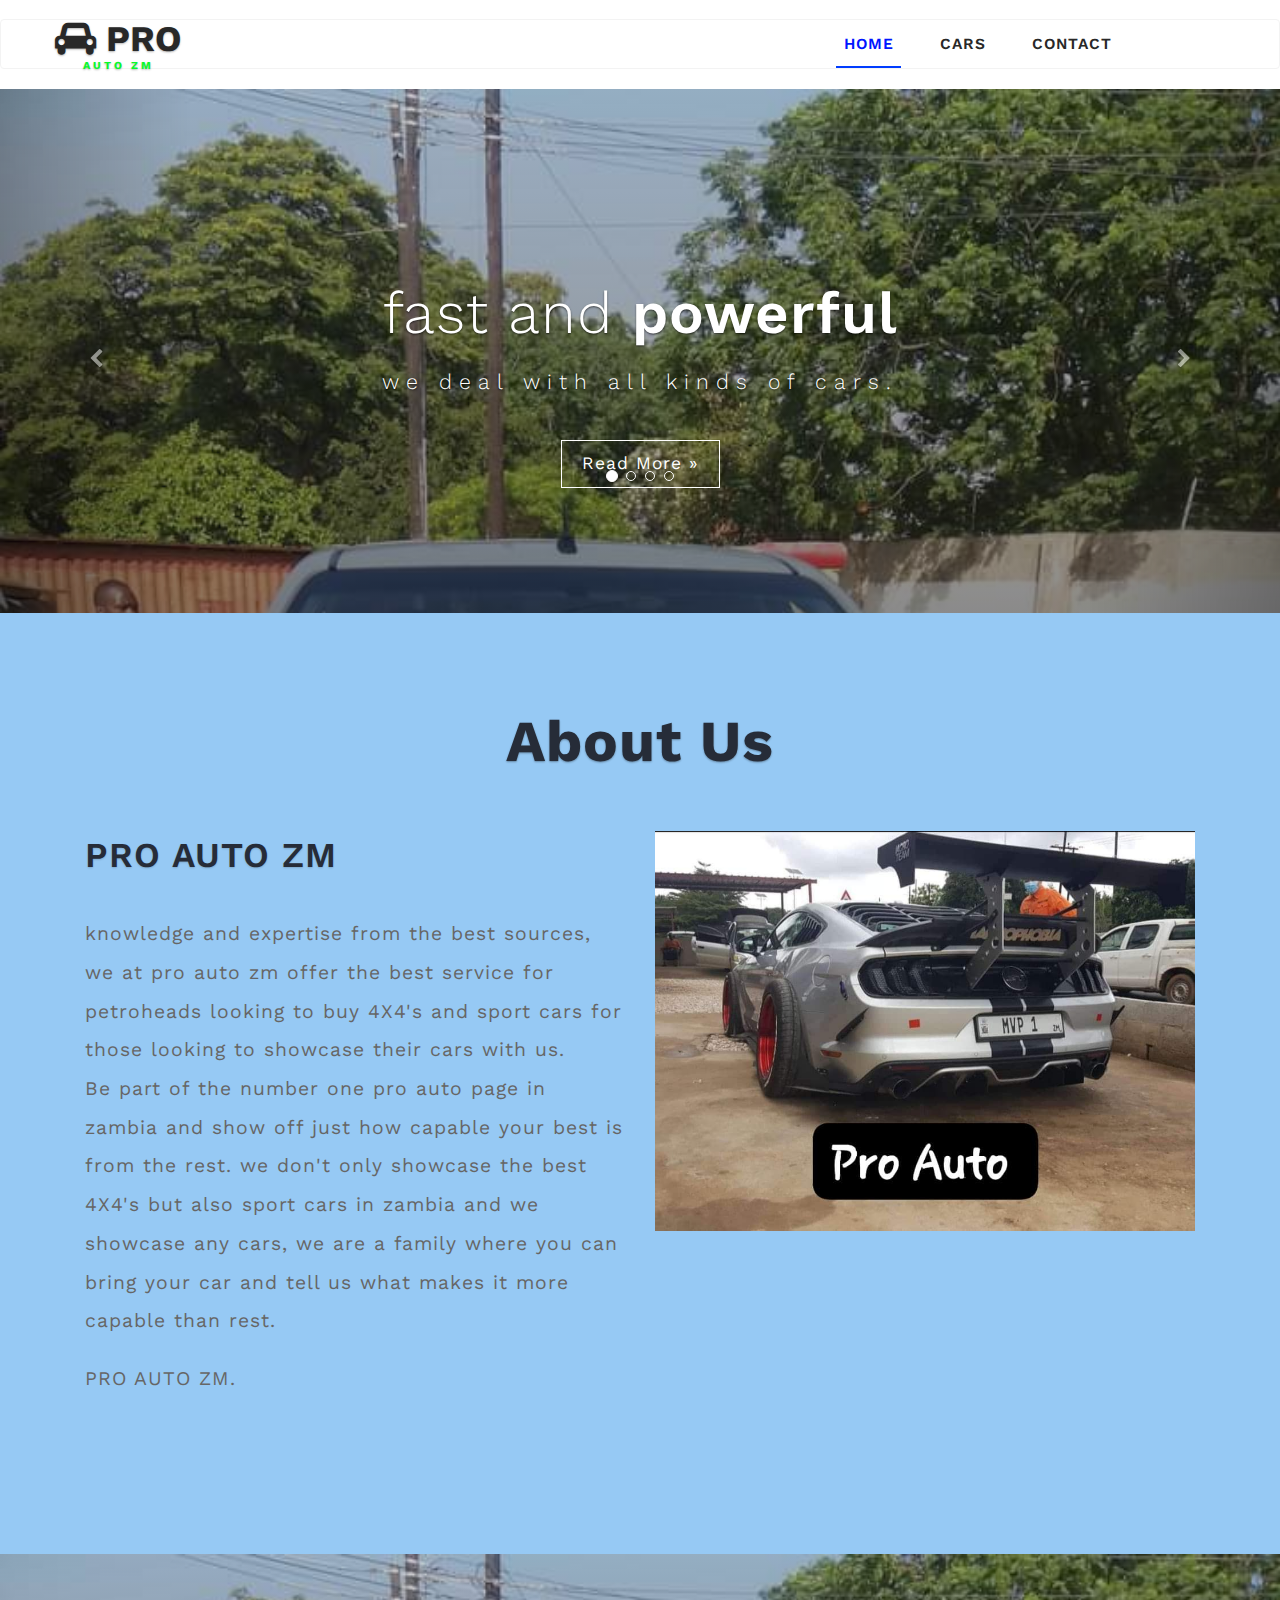
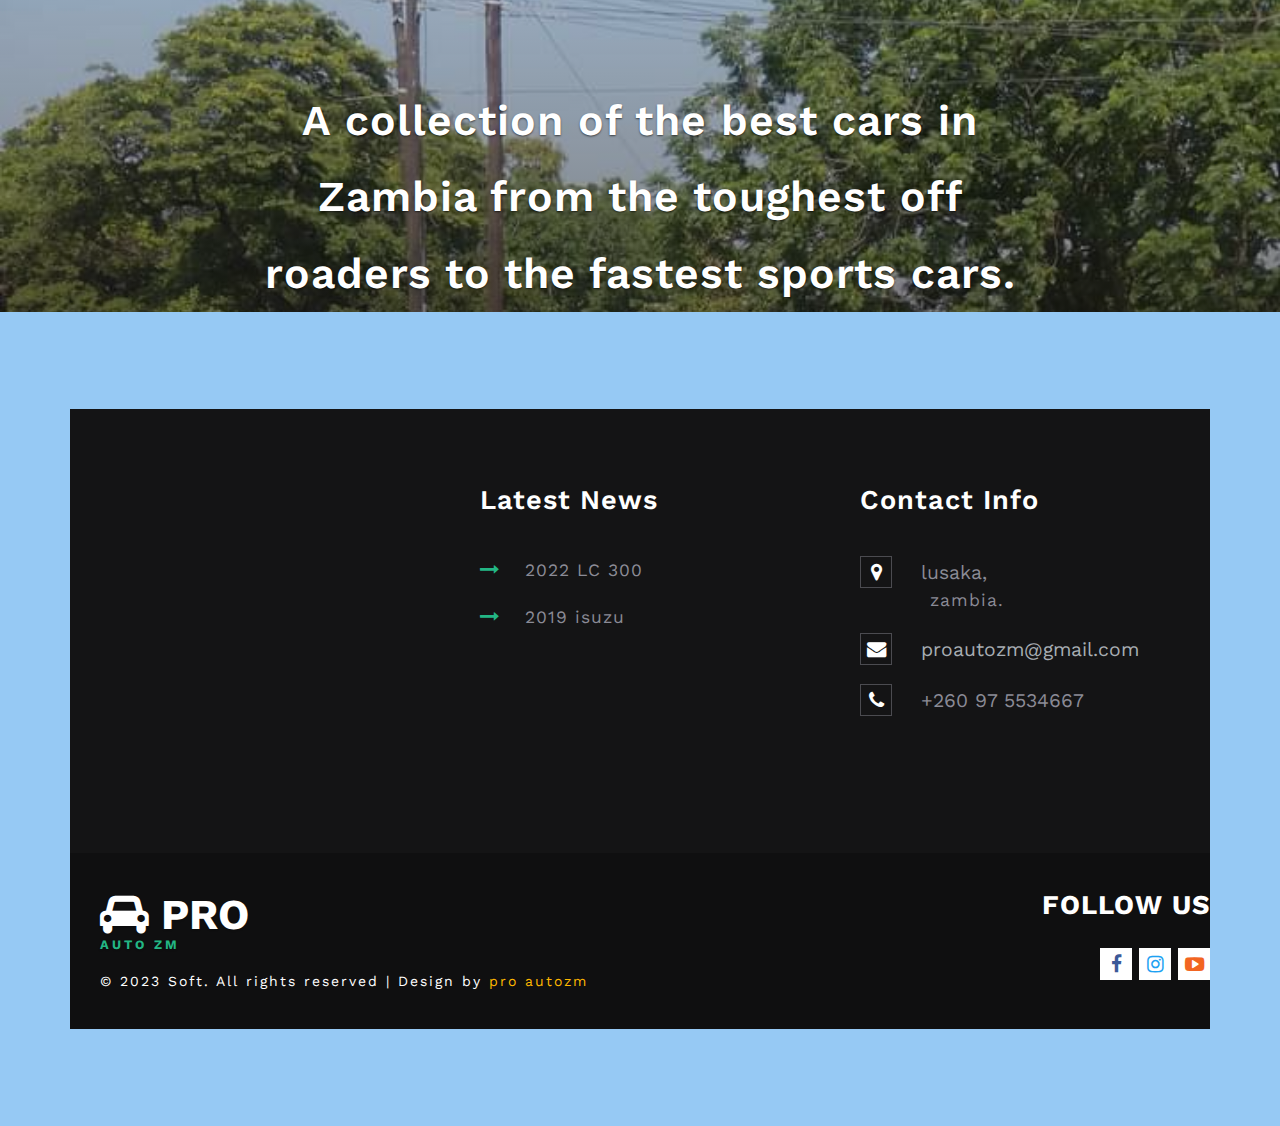
<file: index.html>
<!DOCTYPE html>
<html>
<head>
	   <link rel="icon" href="icon/download.png" type="image/x-icon">
	<title>pro-auto-zm</title>
	<!--/tags -->
	<meta name="viewport" content="width=device-width, initial-scale=1">
	<link rel="icon" href="image/car.png" type="image/png">
	<meta http-equiv="Content-Type" content="text/html; charset=utf-8" />
	<meta name="keywords" content="Soft Responsive web template, Bootstrap Web Templates, Flat Web Templates, Android Compatible web template, 
Smartphone Compatible web template, free webdesigns for Nokia, Samsung, LG, SonyEricsson, Motorola web design" />
	<script type="application/x-javascript">
		addEventListener("load", function () {
			setTimeout(hideURLbar, 0);
		}, false);

		function hideURLbar() {
			window.scrollTo(0, 1);
		}
	</script>
	<!--//tags -->
	<link href="css/bootstrap.css" rel="stylesheet" type="text/css" media="all" />
	<link href="css/style.css" rel="stylesheet" type="text/css" media="all" />

	<link href="css/font-awesome.css" rel="stylesheet">
	<!-- //for bootstrap working -->
	<link href="//fonts.googleapis.com/css?family=Work+Sans:200,300,400,500,600,700" rel="stylesheet">
</head>

<body>
	<!-- header -->
	<div class="header" id="home">
		<div class="content white agile-info">
			<nav class="navbar navbar-default" role="navigation">
				<div class="container">
					<div class="navbar-header">
						<button type="button" class="navbar-toggle" data-toggle="collapse" data-target="#bs-example-navbar-collapse-1">
					<span class="sr-only">Toggle navigation</span>
					<span class="icon-bar"></span>
					<span class="icon-bar"></span>
					<span class="icon-bar"></span>
				</button>
						<a class="navbar-brand" href="index.html">
							<h1><span class="fa fa-car" fa-1x="true"></span> Pro <label>Auto ZM</label></h1>
						</a>
					</div>
					<!--/.navbar-header-->
					<div class="collapse navbar-collapse" id="bs-example-navbar-collapse-1">
						<nav class="link-effect-2" id="link-effect-2">
							<ul class="nav navbar-nav">
								<li class="active"><a href="index.html" class="effect-3">Home</a></li>
								<li class="dropdown">
									
									<ul class="dropdown-menu">
										
										<li class="divider"></li>
										
										<li class="divider"></li>
										
										<li class="divider"></li>
										
										<li class="divider"></li>
										<li><a href="services.html">One more separated link</a></li>
									</ul>
								</li>
								<li class="dropdown">
									
									<ul class="dropdown-menu multi-column columns-2">
										<div class="row">
											<div class="col-sm-6">
												<ul class="multi-column-dropdown">
													
												</ul>
											</div>
											<div class="col-sm-6">
												<ul class="multi-column-dropdown">
													
												</ul>
											</div>
										</div>
									</ul>
								</li>
								<li><a href="cars.html" class="effect-3">CARS</a></li>

								
								<li><a href="contact.html" class="effect-3">Contact</a></li>
							</ul>
						</nav>
					</div>
					<!--/.navbar-collapse-->
					<!--/.navbar-->
				</div>
			</nav>
		</div>
	</div>
	<!-- banner -->
	<div id="myCarousel" class="carousel slide" data-ride="carousel">
		<!-- Indicators -->
		<ol class="carousel-indicators">
			<li data-target="#myCarousel" data-slide-to="0" class="active"></li>
			<li data-target="#myCarousel" data-slide-to="1" class=""></li>
			<li data-target="#myCarousel" data-slide-to="2" class=""></li>
			<li data-target="#myCarousel" data-slide-to="3" class=""></li>
		</ol>
		<div class="carousel-inner" role="listbox">
			<div class="item active">
				<div class="container">
					<div class="carousel-caption">
						<h3>fast and  <span> powerful</span></h3>
						<p>we deal with all kinds of cars.</p>
						<div class="agileits-button top_ban_agile">
							<a class="btn btn-primary btn-lg" href="cars.html">Read More »</a>
						</div>
					</div>
				</div>
			</div>
			<div class="item item2">
				<div class="container">
					<div class="carousel-caption">
						<h3>fast and<span> powerfull </span></h3>
						<p>pro auto.</p>
						<div class="agileits-button top_ban_agile">
							<a class="btn btn-primary btn-lg" href="cars.html">Read More »</a>
						</div>
					</div>
				</div>
			</div>
			<div class="item item3">
				<div class="container">
					<div class="carousel-caption">
						<h3>fast and <span> powerfull</span></h3>
						<p>we deal with all kinds of cars.</p>
						<div class="agileits-button top_ban_agile">
							<a class="btn btn-primary btn-lg" href="cars.html">Read More »</a>
						</div>
					</div>
				</div>
			</div>
			<div class="item item4">
				<div class="container">
					<div class="carousel-caption">

						<h3>fast <span>and powerful.</span></h3>
						<p>pro auto zm.</p>
						<div class="agileits-button top_ban_agile">
							<a class="btn btn-primary btn-lg scroll" href="#welcome" role="button">Read More »</a>
						</div>
					</div>
				</div>
			</div>
		</div>
		<a class="left carousel-control" href="#myCarousel" role="button" data-slide="prev">
			<span class="fa fa-chevron-left" aria-hidden="true"></span>
			<span class="sr-only">Previous</span>
		</a>
		<a class="right carousel-control" href="#myCarousel" role="button" data-slide="next">
			<span class="fa fa-chevron-right" aria-hidden="true"></span>
			<span class="sr-only">Next</span>
		</a>
		<!-- The Modal -->
	</div>
	<!--//banner -->

	<!--/search_form -->
	<div id="search_form" class="search_top">
		
	</div>
	<!--//search_form -->
	<div class="banner-bottom">
		<div class="container">
			<div class="tittle_head_w3ls">
				<h3 class="tittle">About Us</h3>
			</div>
			<div class="inner_sec_grids_info_w3ls">
				<div class="col-md-6 banner_bottom_left">
					<h4>PRO AUTO ZM</span></h4>
					<p>knowledge and expertise from the best sources, we at pro auto zm  offer the best service for petroheads looking to buy 4X4's and sport cars for those looking to showcase their cars with us.<br>Be part of the number one pro auto page in zambia and show off just how capable your best is from the rest. 
							 we don't only showcase the best 4X4's but also sport cars in zambia and we showcase any cars, we are a family where you can bring your car and tell us what makes it more capable than rest.</p>
					<p>PRO AUTO ZM.</p>
					<ul class="some_agile_facts">
						
					</ul>
					<div class="clearfix"> </div>
				</div>
				<div class="col-md-6 banner_bottom_right">
					<div class="agileits_w3layouts_banner_bottom_grid">
						<img src="images/ford.png" alt=" " class="img-responsive" />
					</div>
				</div>
				<div class="clearfix"> </div>
			</div>

		</div>
	</div>
	<!-- //banner-bottom -->
	<div class="team_work_agile">
		<h4>A collection of the best cars in Zambia from the toughest off roaders to the fastest sports cars.</h4>
	</div>
	<!-- services -->
	<div class="services" id="services">
		<div class="container">
			<div class="tittle_head_w3ls">
							</div>

	<!-- footer -->
	<div class="footer_top_agileits">
		<div class="container">
			<div class="col-md-4 footer_grid">
				
			</div>
			<div class="col-md-4 footer_grid">
				<h3>Latest News</h3>
				<ul class="footer_grid_list">
					<li><i class="fa fa-long-arrow-right" aria-hidden="true"></i>
						<a href="cars.html" >2022 LC 300</a>
					</li>
					<li><i class="fa fa-long-arrow-right" aria-hidden="true"></i>
						<a href="cars.html" >2019 isuzu </a>
					</li>
					
					</li>
				</ul>
			</div>
			<div class="col-md-4 footer_grid">
				<h3>Contact Info</h3>
				<ul class="address">
					<li><i class="fa fa-map-marker" aria-hidden="true"></i>lusaka, <span>zambia.</span></li>
					<li><i class="fa fa-envelope" aria-hidden="true"></i><a href="mailto:frabanda140@gmail.com">proautozm@gmail.com</a></li>
					<li><i class="fa fa-phone" aria-hidden="true"></i>+260 97 5534667</li>
				</ul>
			</div>
			<div class="clearfix"> </div>
			<div class="footer_grids">
				<div class="col-md-4 footer_grid_left">
					
				</div>
				<div class="clearfix"> </div>
			</div>
		</div>
	</div>
	<div class="footer_w3ls">
		<div class="container">
			<div class="footer_bottom">
				<div class="col-md-9 footer_bottom_grid">
					<div class="footer_bottom1">
						<a href="index.html">
							<h2><span class="fa fa-car" fa-1x="true"></span> Pro <label>Auto ZM</label></h2>
						</a>
						<p>© 2023 Soft. All rights reserved | Design by <a href="index.html">pro autozm</a></p>
					</div>
				</div>
				<div class="col-md-3 footer_bottom_grid">
					<h6>Follow Us</h6>
					<div class="social">
						<ul>
							<li><a href="https://m.facebook.com/profile.php?id=100072259098638"><i class="fa fa-facebook"></i></a></li>
							<li><a href="https://www.instagram.com/invites/contact/?i=g9m0jxlajek3&utm_content=mm2jtqe"><i class="fa fa-instagram"></i></a></li>
							<li><a href="https://www.youtube.com/channel/UCJab7J_zAli5IFcVXvb1I3g"><i class="fa fa-youtube-play"></i></a></li>
						</ul>
					</div>
				</div>
				<div class="clearfix"> </div>
			</div>

		</div>
	</div>
	<!-- //footer -->

	<a href="#home" class="scroll" id="toTop" style="display: block;"> <span id="toTopHover" style="opacity: 1;"> </span></a>
	<!-- js -->
	<script type="text/javascript" src="js/jquery-2.1.4.min.js"></script>

	<script type="text/javascript" src="js/bootstrap.js"></script>
</body>

</html>
</file>
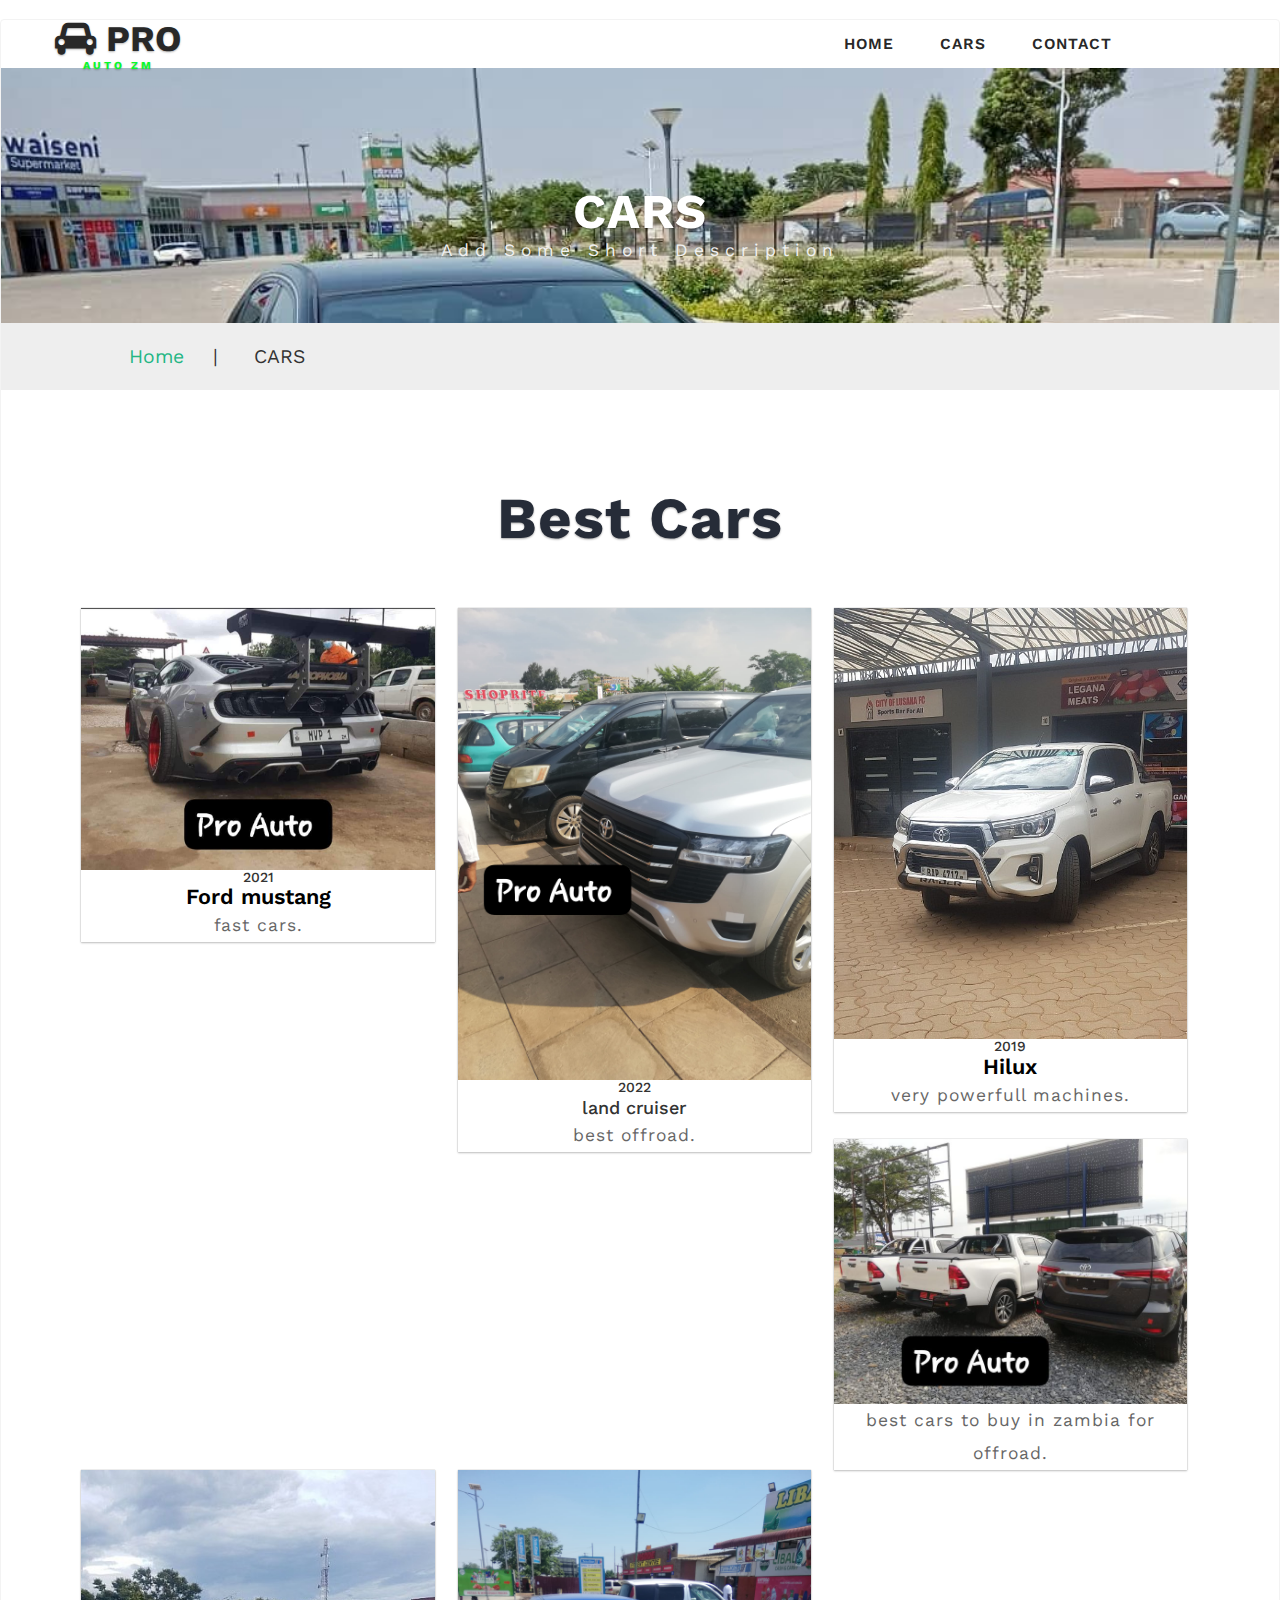
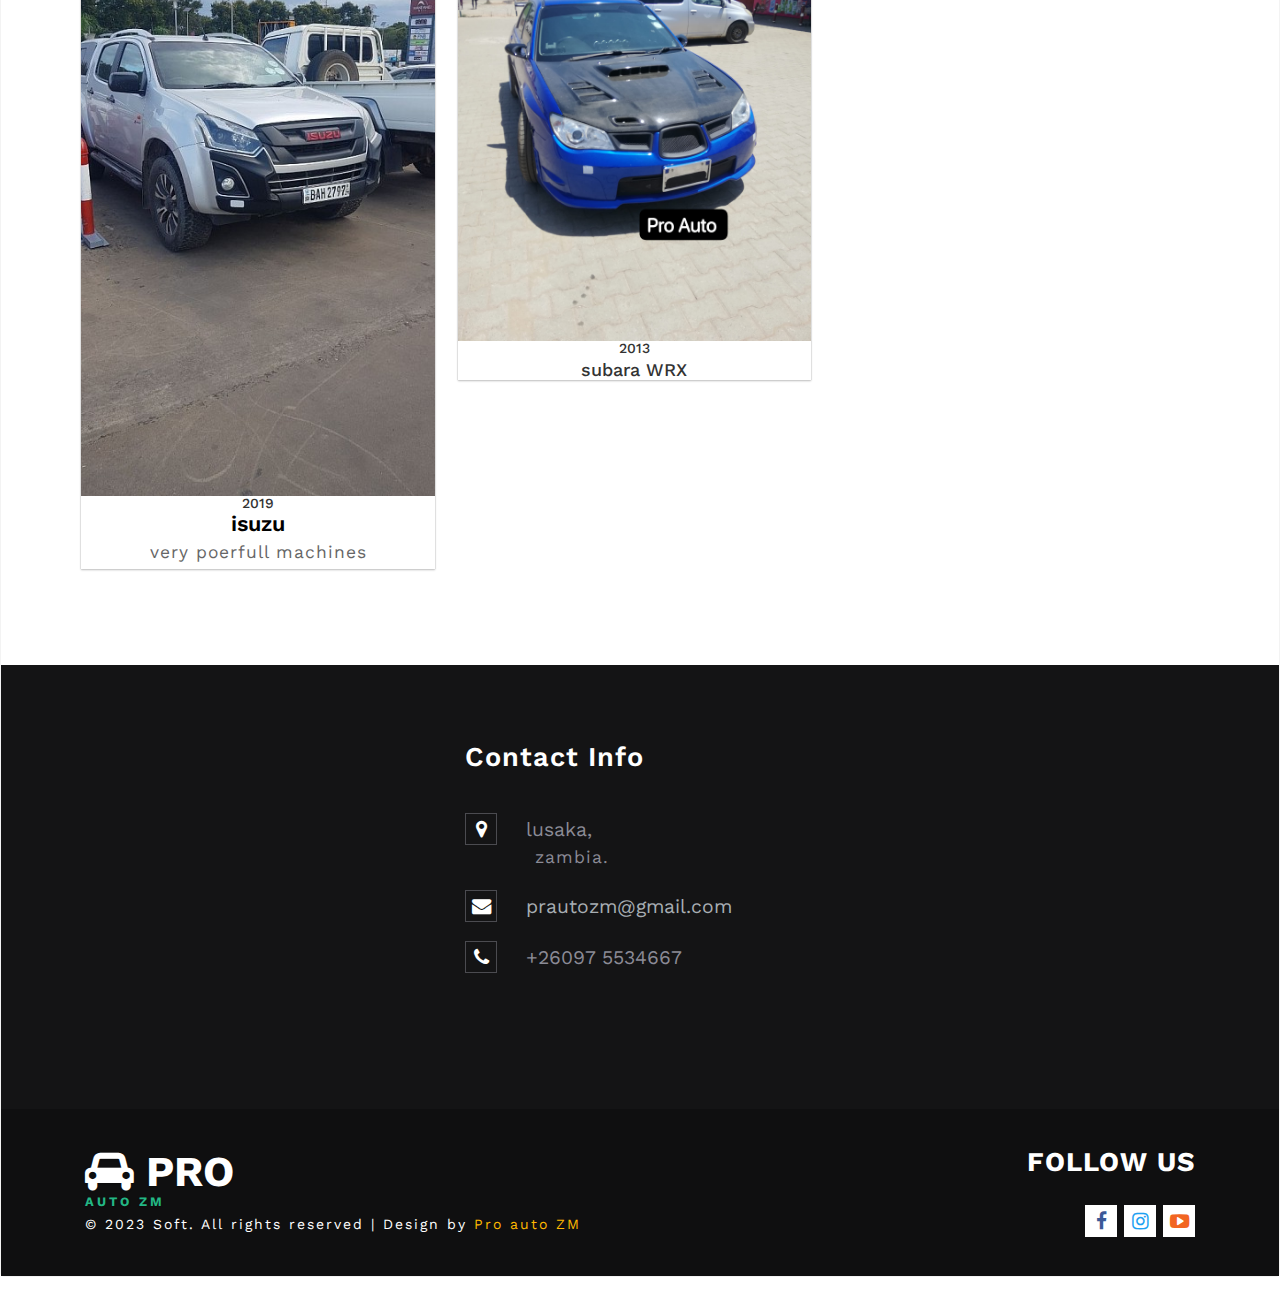
<file: cars.html>
<!DOCTYPE html>
<html>

<head>
	 <link rel="icon" href="icon/download.png" type="image/x-icon">
	<title>pro-auto-zm</title>
	<!--/tags -->
	<meta name="viewport" content="width=device-width, initial-scale=1">
	<link rel="icon" href="image/car.png" type="image/png">
	<meta http-equiv="Content-Type" content="text/html; charset=utf-8" />
	<meta name="keywords" content="Soft Responsive web template, Bootstrap Web Templates, Flat Web Templates, Android Compatible web template, 
Smartphone Compatible web template, free webdesigns for Nokia, Samsung, LG, SonyEricsson, Motorola web design" />
	<script type="application/x-javascript">
		addEventListener("load", function () {
			setTimeout(hideURLbar, 0);
		}, false);

		function hideURLbar() {
			window.scrollTo(0, 1);
		}
	</script>
	<!--//tags -->
	<link href="css/bootstrap.css" rel="stylesheet" type="text/css" media="all" />
	<link href="css/style.css" rel="stylesheet" type="text/css" media="all" />

	<link href="css/font-awesome.css" rel="stylesheet">
	<!-- //for bootstrap working -->
	<link href="//fonts.googleapis.com/css?family=Work+Sans:200,300,400,500,600,700" rel="stylesheet">
	<link href='//fonts.googleapis.com/css?family=Lato:400,100,100italic,300,300italic,400italic,700,900,900italic,700italic'
	    rel='stylesheet' type='text/css'>
</head>

<body>
	<!-- header -->
	<div class="header" id="home">
		<div class="content white agile-info">
			<nav class="navbar navbar-default" role="navigation">
				<div class="container">
					<div class="navbar-header">
						<button type="button" class="navbar-toggle" data-toggle="collapse" data-target="#bs-example-navbar-collapse-1">
					<span class="sr-only">Toggle navigation</span>
					<span class="icon-bar"></span>
					<span class="icon-bar"></span>
					<span class="icon-bar"></span>
				</button>
						<a class="navbar-brand" href="index.html">
							<h1><span class="fa fa-car" fa-1x="true"></span> Pro<label>Auto ZM</label></h1>
						</a>
					</div>
					<!--/.navbar-header-->

					<div class="collapse navbar-collapse" id="bs-example-navbar-collapse-1">
						<nav class="link-effect-2" id="link-effect-2">
							<ul class="nav navbar-nav">
								<li><a href="index.html" class="effect-3">Home</a></li>
								<li class="dropdown">
									<ul class="dropdown-menu">
										
										<li class="divider"></li>
										
										<li class="divider"></li>
										
										<li class="divider"></li>
										
										<li class="divider"></li>
										<li><a href="services.html">One more separated link</a></li>
									</ul>
								</li>
								<li class="dropdown">
									
									<ul class="dropdown-menu multi-column columns-2">
										<div class="row">
											<div class="col-sm-6">
												<ul class="multi-column-dropdown">
													
												</ul>
											</div>
											<div class="col-sm-6">
												<ul class="multi-column-dropdown">
													
												</ul>
											</div>
										</div>
									</ul>
								</li>
								<li><a href="cars.html" class="effect-3">CARS</a></li>

								
								<li><a href="contact.html" class="effect-3">Contact</a></li>
							</ul>
						</nav>
					</div>
									
					<!--/.navbar-collapse-->
					<!--/.navbar-->
				</div>
	<!-- banner -->
	<div class="inner_page_agile">
		<h3>CARS</h3>
		<p>Add Some Short Description</p>

	</div>
	<!--//banner -->
	<!--/w3_short-->
	<div class="services-breadcrumb_w3layouts">
		<div class="inner_breadcrumb">

			<ul class="short_w3ls"_w3ls>
				<li><a href="index.html">Home</a><span>|</span></li>
				<li>CARS</li>
			</ul>
		</div>
	</div>
	<!--//w3_short-->
	<!-- /inner_content -->
	<div class="inner_content_info_agileits">
		<div class="container">
			<div class="tittle_head_w3ls">
				<h3 class="tittle">Best Cars</h3>
			</div>
			<div class="inner_sec_grids_info_w3ls">
				<div class="col-md-4 blog-grid one">
					<a href="cars.html"><img src="images/ford.png" alt=""></a>
					<div class="cars_info">
						<h5>2021</h5>
						<h4><a href="cars.html">Ford mustang</a></h4>
						<p>fast cars.</p>

					</div>
				</div>
				<div class="col-md-4 blog-grid one">
					<a href="cars.html"><img src="images/lc 300.jpg" alt=""></a>
					<div class="cars_info">
						<h5>2022</h5>
						<h4><a href="cars.html"></a>land cruiser</h4>
						<p>best offroad.</p>
					</div>
				</div>
				<div class="col-md-4 blog-grid one lost">
					<a href="single.html"><img src="images/hilux.jpg" alt=""></a>
					<div class="cars_info">
						<h5>2019</h5>
						<h4><a href="cars.html">Hilux</a></h4>
						<p>very powerfull machines.</p>
					</div>
				</div>
				<div class="col-md-4 blog-grid">
					<a href="cars.html"><img src="images/collect.jpg" alt=""></a>
					<div class="cars_info">
						<h5></h5>
						<h4><a href="cars.html"></a></h4>
						<p>best cars to buy in zambia for offroad.</p>

					</div>
				</div>
				<div class="col-md-4 blog-grid">
					<a href="cars.html"><img src="images/isuzu.jpg" alt=""></a>
					<div class="cars_info">
						<h5>2019</h5>
						<h4><a href="cars.html">isuzu</a></h4>
						<p>very poerfull machines</p>
					</div>
				</div>
				<div class="col-md-4 blog-grid lost">
					<a href="cars.html"><img src="images/subaru.jpg" alt=""></a>
					<div class="cars_info">
						<h5>2013</h5>
						<h4><a href="cars.html"></a>subara WRX</h4>
						<p></p>
					</div>
				</div>
				<div class="clearfix"></div>

			</div>

		</div>
	</div>
	<!-- //mid-services -->

	<!-- //inner_content -->
	<!-- footer -->
	<div class="footer_top_agileits">
		<div class="container">
			<div class="col-md-4 footer_grid">
				
					</li>
				</ul>
			</div>
			<div class="col-md-4 footer_grid">
				<h3>Contact Info</h3>
				<ul class="address">
					<li><i class="fa fa-map-marker" aria-hidden="true"></i>lusaka, <span>zambia.</span></li>
					<li><i class="fa fa-envelope" aria-hidden="true"></i><a href="mailto:frabanda140@gmail.com">prautozm@gmail.com</a></li>
					<li><i class="fa fa-phone" aria-hidden="true"></i>+26097 5534667</li>
				</ul>
			</div>
			<div class="clearfix"> </div>
			<div class="footer_grids">
				<div class="col-md-4 footer_grid_left">
				
					</form>
				</div>
				<div class="clearfix"> </div>
			</div>
		</div>
	</div>
	<div class="footer_w3ls">
		<div class="container">
			<div class="footer_bottom">
				<div class="col-md-9 footer_bottom_grid">
					<div class="footer_bottom1">
						<a href="index.html">
							<h2><span class="fa fa-car" fa-1x="true"></span> PRO <label>Auto ZM</label></h2>
						</a>
						<p>© 2023 Soft. All rights reserved | Design by <a href="index.html">Pro auto ZM</a></p>
					</div>
				</div>
				<div class="col-md-3 footer_bottom_grid">
					<h6>Follow Us</h6>
					<div class="social">
						<ul>
							<li><a href="https://m.facebook.com/profile.php?id=100072259098638"><i class="fa fa-facebook"></i></a></li>
							<li><a href="https://www.instagram.com/invites/contact/?i=g9m0jxlajek3&utm_content=mm2jtqe"><i class="fa fa-instagram"></i></a></li>
							<li><a href="https://youtube.com/channel/UCJab7J_zAli5IFcVXvb1I3g"><i class="fa fa-youtube-play"></i></a></li>
						</ul>
					</div>
				</div>
				<div class="clearfix"> </div>
			</div>

		</div>
	</div>
	<!-- //footer -->

	<a href="#home" class="scroll" id="toTop" style="display: block;"> <span id="toTopHover" style="opacity: 1;"> </span></a>
	<!-- js -->
	<script type="text/javascript" src="js/jquery-2.1.4.min.js"></script>
	<script type="text/javascript" src="js/bootstrap.js"></script>
</body>

</html>
</file>
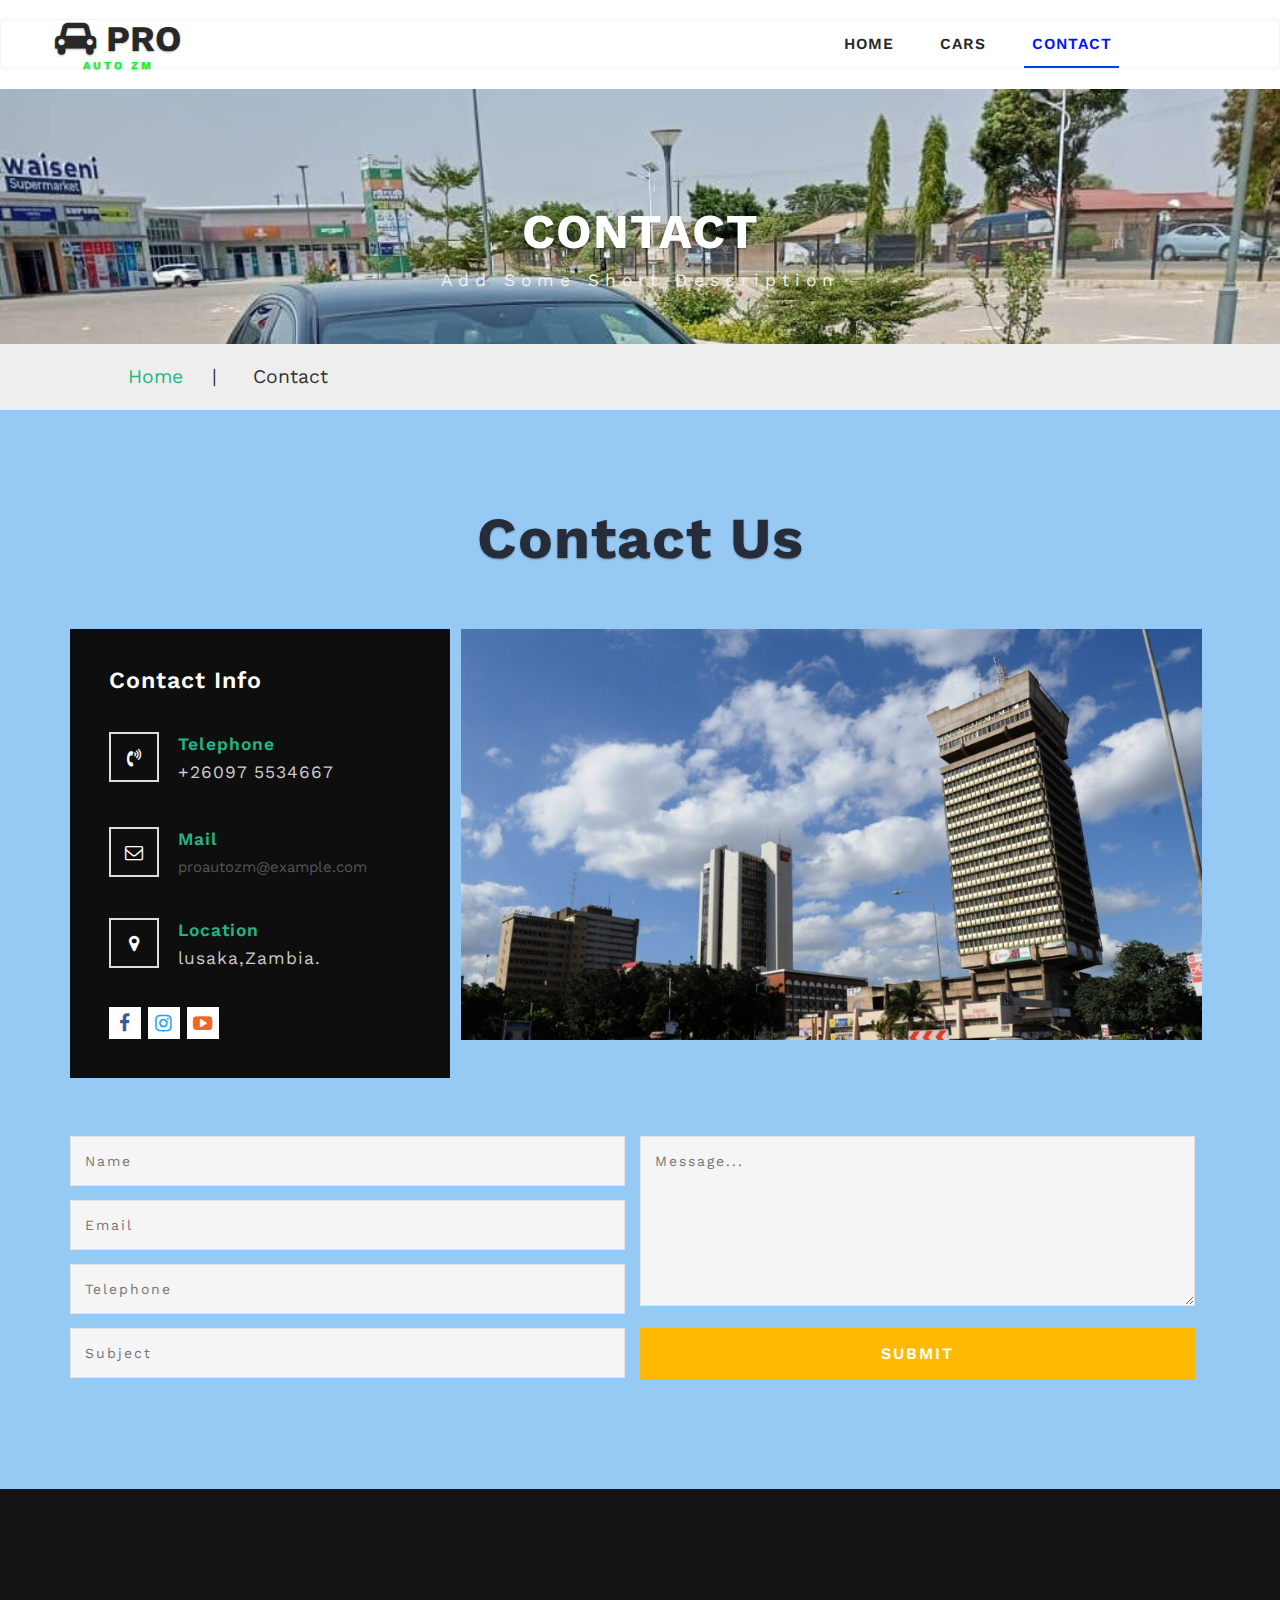
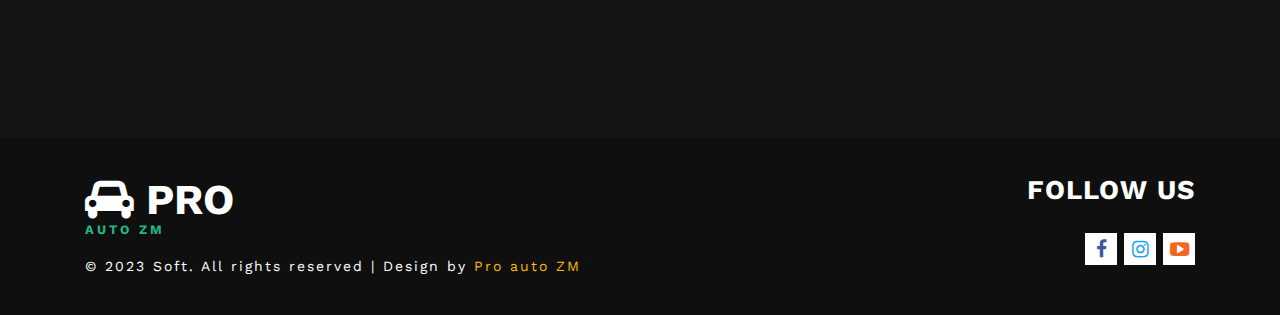
<file: contact.html>
<!DOCTYPE html>
<html>

<head>
       <link rel="icon" href="icon/download.png" type="image/x-icon">  
	<title>pro-auto-zm</title>
	<!--/tags -->
	<meta name="viewport" content="width=device-width, initial-scale=1">
	
	<meta http-equiv="Content-Type" content="text/html; charset=utf-8" />
	<meta name="keywords" content="Soft Responsive web template, Bootstrap Web Templates, Flat Web Templates, Android Compatible web template, 
Smartphone Compatible web template, free webdesigns for Nokia, Samsung, LG, SonyEricsson, Motorola web design" />
	<script type="application/x-javascript">
		addEventListener("load", function () {
			setTimeout(hideURLbar, 0);
		}, false);

		function hideURLbar() {
			window.scrollTo(0, 1);
		}
	</script>
	<!--//tags -->
	<link href="css/bootstrap.css" rel="stylesheet" type="text/css" media="all" />
	<link href="css/style.css" rel="stylesheet" type="text/css" media="all" />

	<link href="css/font-awesome.css" rel="stylesheet">
	<!-- //for bootstrap working -->
	<link href="//fonts.googleapis.com/css?family=Work+Sans:200,300,400,500,600,700" rel="stylesheet">
	<link href='//fonts.googleapis.com/css?family=Lato:400,100,100italic,300,300italic,400italic,700,900,900italic,700italic'
	    rel='stylesheet' type='text/css'>
</head>

<body>
	<!-- header -->
	<div class="header" id="home">
		<div class="content white agile-info">
			<nav class="navbar navbar-default" role="navigation">
				<div class="container">
					<div class="navbar-header">
						<button type="button" class="navbar-toggle" data-toggle="collapse" data-target="#bs-example-navbar-collapse-1">
					<span class="sr-only">Toggle navigation</span>
					<span class="icon-bar"></span>
					<span class="icon-bar"></span>
					<span class="icon-bar"></span>
				</button>
						<a class="navbar-brand" href="index.html">
							<h1><span class="fa fa-car" fa-1x="true"></span> PRO <label>Auto ZM</label></h1>
						</a>
					</div>
					<!--/.navbar-header-->

					<div class="collapse navbar-collapse" id="bs-example-navbar-collapse-1">
						<nav class="link-effect-2" id="link-effect-2">
							<ul class="nav navbar-nav">
								<li><a href="index.html" class="effect-3">Home</a></li>
								<li class="dropdown">
									
									<ul class="dropdown-menu">
										
										<li class="divider"></li>
									
										<li class="divider"></li>
										
										<li class="divider"></li>
										
										<li class="divider"></li>
										
									</ul>
								</li>
								<li class="dropdown">
									
									<ul class="dropdown-menu multi-column columns-2">
										<div class="row">
											<div class="col-sm-6">
												<ul class="multi-column-dropdown">
													>
												</ul>
											</div>
											<div class="col-sm-6">
												<ul class="multi-column-dropdown">
													
													
												</ul>
											</div>
										</div>
									</ul>
								</li>
								<li><a href="cars.html" class="effect-3">CARS</a></li>

								
								<li class="active"><a href="contact.html" class="effect-3">Contact</a></li>
							</ul>
						</nav>
					</div>
					<!--/.navbar-collapse-->
					<!--/.navbar-->
				</div>
			</nav>
		</div>
	</div>
	<!-- banner -->
	<div class="inner_page_agile">
		<h3>Contact</h3>
		<p>Add Some Short Description</p>

	</div>
	<!--//banner -->
	<!--/w3_short-->
	<div class="services-breadcrumb_w3layouts">
		<div class="inner_breadcrumb">

			<ul class="short_w3ls"_w3ls>
				<li><a href="index.html">Home</a><span>|</span></li>
				<li>Contact</li>
			</ul>
		</div>
	</div>
	<!--//w3_short-->
	<!-- /inner_content -->
	<div class="inner_content_info_agileits">
		<div class="container">
			<div class="tittle_head_w3ls">
				<h3 class="tittle">Contact Us</h3>
			</div>
			<div class="inner_sec_grids_info_w3ls">
				<div class="col-md-4 agile_info_mail_img_info">
					<div class="address-grid">
						<h4>Contact <span>Info</span></h4>
						<div class="mail-agileits-w3layouts">
							<i class="fa fa-volume-control-phone" aria-hidden="true"></i>
							<div class="contact-right">
								<p>Telephone </p><span>+26097 5534667</span>
							</div>
							<div class="clearfix"> </div>
						</div>
						<div class="mail-agileits-w3layouts">
							<i class="fa fa-envelope-o" aria-hidden="true"></i>
							<div class="contact-right">
								<p>Mail </p><a href="mailto:frabanda140@gmail.com">proautozm@example.com</a>
							</div>
							<div class="clearfix"> </div>
						</div>
						<div class="mail-agileits-w3layouts">
							<i class="fa fa-map-marker" aria-hidden="true"></i>
							<div class="contact-right">
								<p>Location</p><span>lusaka,Zambia.</span>
							</div>
							<div class="clearfix"> </div>
						</div>
						<div class="agileits_w3layouts_nav_right contact">
							<div class="social two">
								<ul>
									<li><a href="https://m.facebook.com/profile.php?id=100072259098638"><i class="fa fa-facebook"></i></a> </li>
									<li><a href="https://www.instagram.com/invites/contact/?i=g9m0jxlajek3&utm_content=mm2jtqe"><i class="fa fa-instagram"></i></a></li>
									<li><a href="https://youtube.com/channel/UCJab7J_zAli5IFcVXvb1I3g"><i class="fa fa-youtube-play"></i></a></li>
								</ul>
							</div>
						</div>
					</div>
				</div>
				<div class="col-md-8 agile_info_mail_img">

				</div>
				<div class="clearfix"> </div>
				<div class="w3layouts_mail_grid">
					<form action="https://mail.google.com/mail/u/0/#inbox?compose=new" method="POST">
						<div class="col-md-6 wthree_contact_left_grid">
							<input type="text" name="Name" placeholder="Name" required="">
							<input type="email" name="Email" placeholder="Email" required="">
							<input type="text" name="Telephone" placeholder="Telephone" required="">
							<input type="text" name="Subject" placeholder="Subject" required="">
						</div>
						<div class="col-md-6 wthree_contact_left_grid">
							<textarea name="Message" placeholder="Message..." required=""></textarea>
							<input type="submit" value="Submit">
						</div>
						
						<div class="clearfix"> </div>

					</form>
				</div>


			</div>

		</div>
	</div>
	<!-- //mid-services -->
	<!-- /map -->
	
	<!-- //map -->

	<!-- //inner_content -->
	<!-- footer -->
	<div class="footer_top_agileits">
		<div class="container">
			<div class="col-md-4 footer_grid">
				
				</p>
			</div>
			<div class="col-md-4 footer_grid">
				
			</div>
			<div class="col-md-4 footer_grid">
				
				
			</div>
			<div class="clearfix"> </div>
			<div class="footer_grids">
				<div class="col-md-4 footer_grid_left">
				
				</div>
				<div class="clearfix"> </div>
			</div>
		</div>
	</div>

	<div class="footer_w3ls">
		<div class="container">
			<div class="footer_bottom">
				<div class="col-md-9 footer_bottom_grid">
					<div class="footer_bottom1">
						<a href="index.html">
							<h2><span class="fa fa-car" fa-1x="true"></span> PRO <label>Auto ZM</label></h2>
						</a>
						<p>© 2023 Soft. All rights reserved | Design by <a href="index.html">Pro auto ZM</a></p>
					</div>
				</div>
				<div class="col-md-3 footer_bottom_grid">
					<h6>Follow Us</h6>
					<div class="social">
						<ul>
							<li><a href="https://m.facebook.com/profile.php?id=100072259098638"><i class="fa fa-facebook"></i></a></li>
							<li><a href="https://www.instagram.com/invites/contact/?i=g9m0jxlajek3&utm_content=mm2jtqe"><i class="fa fa-instagram"></i></a></li>
							<li><a href="https://youtube.com/channel/UCJab7J_zAli5IFcVXvb1I3g"><i class="fa fa-youtube-play"s></i></a></li>
						</ul>
					</div>
				</div>
				<div class="clearfix"> </div>
			</div>

		</div>
	</div>
	<!-- //footer -->

	<a href="#home" class="scroll" id="toTop" style="display: block;"> <span id="toTopHover" style="opacity: 1;"> </span></a>
	<!-- js -->
	<script type="text/javascript" src="js/jquery-2.1.4.min.js"></script>
	<script type="text/javascript" src="js/bootstrap.js"></script>
</body>

</html>
</file>
<file: css/style.css>
html,
body {
	margin: 0;
	font-size: 110%;
	background: #96C9F4;
	font-family: 'Work Sans', sans-serif;
}

body a {
	text-decoration: none;
	transition: 0.5s all;
	-webkit-transition: 0.5s all;
	-moz-transition: 0.5s all;
	-o-transition: 0.5s all;
	-ms-transition: 0.5s all;
}

a:hover {
	text-decoration: none;
}

input[type="button"],
input[type="submit"] {
	transition: 0.5s all;
	-webkit-transition: 0.5s all;
	-moz-transition: 0.5s all;
	-o-transition: 0.5s all;
	-ms-transition: 0.5s all;
}

h1,
h2,
h3,
h4,
h5,
h6 {
	margin: 0;
	font-family: 'Work Sans', sans-serif;
}

p {
	margin: 0;
	letter-spacing: 1px;
	font-size: 0.9em;
}

ul {
	margin: 0;
	padding: 0;
}

label {
	margin: 0;
}


/*-- header --*/


/*--header--*/

.content {
	margin: 0;
	padding: 0px;
}

.content p:last-child {
	margin: 0;
}

.content a.button {
	display: inline-block;
	padding: 10px 20px;
	background: #ff0;
	color: #000;
	text-decoration: none;
}

.content a.button:hover {
	background: #000;
	color: #ff0;
}

.content.title {
	position: relative;
	background: #333;
}

.navbar-nav {
	float: right;
	margin: 0;
}

.content.title h1 span.demo {
	display: inline-block;
	font-size: .5em;
	padding: 10px;
	background: #fff;
	color: #333;
	vertical-align: top;
}

.content.title .back-to-article {
	position: absolute;
	bottom: -20px;
	left: 20px;
}

.content.title .back-to-article a {
	padding: 10px 20px;
	background: #7FFF3A;
	color: #fff;
	text-decoration: none;
}

.content.title .back-to-article a:hover {
	background: #0015FF;
}

.content.title .back-to-article a i {
	margin-left: 5px;
}

.content.white {
	background: #fff;
	padding: 1em 0;
}

.content.black {
	background: #FF0005;
}

.content.black p {
	color: #292929;
}

.content.black p a {
	color: #42FF00;
}

.navbar {
	position: relative;
	min-height: 50px;
	margin-bottom: 0!important;
	border: 1px solid transparent;
}

.navbar-default {
	background-color: #fff;
	border-color: #F3F3F3;
}

.navbar-brand {
	float: left;
	padding: 0!important;
	font-size: 18px;
	line-height: 0px!important;
	height: 0px!important;
	text-transform: uppercase;
	text-shadow: 0 1px 2px rgba(0, 0, 0, 0.29);
}

.navbar-default a.navbar-brand h1 {
	color: #282828;
	font-weight: bold;
}

.navbar-default .navbar-nav>li>a {
	color: #282828;
	font-size: 0.8em;
	letter-spacing: 1px;
	font-weight: 600;
	text-transform: uppercase;
	padding: 14px 8px;
}

.navbar-nav>li>a {
	padding-top: 18px;
	padding-bottom: 15px;
}

.navbar-default .navbar-nav>li>a:hover,
.navbar-default .navbar-nav>li>a.active {
	color: #23B684;
}

.navbar-default .navbar-nav>.open>a,
.navbar-default .navbar-nav>.open>a:hover,
.navbar-default .navbar-nav>.open>a:focus {
	background-color: #3320D8;
	color: #fff;
}

.navbar-default .navbar-brand label {
	color: #07F92A;
	display: block;
	font-size: 0.3em;
	text-align: center;
	letter-spacing: 3px;
}

.navbar-default .navbar-toggle:hover,
.navbar-default .navbar-toggle:focus {
	background-color: #202020;
}

.navbar-default .navbar-toggle .icon-bar {
	background-color: #0236FF;
}

.navbar-default .navbar-nav>.active>a:before {
	background: #003CFF;
	transform: translateX(0);
	-webkit-transform: translateX(0);
	-moz-transform: translateX(0);
	-o-transform: translateX(0);
	-ms-transform: translateX(0);
}

.navbar-toggle {
	position: relative;
	float: right;
	margin-right: 0;
	padding: 9px 10px;
	margin-top: 8px;
	margin-bottom: 8px;
	background-color: #282828;
	background-image: none;
	border: 1px solid transparent;
	border-radius: 0;
}

.effect-3 {
	overflow: hidden;
}

.effect-3:before {
	left: -1px;
	bottom: 0;
	width: 100%;
	height: 2px;
	background: #0200FC;
	content: '';
	position: absolute;
	transition: transform .5s ease;
	transform: translateX(-100%);
	-webkit-transform: translateX(-100%);
	-moz-transform: translateX(-100%);
	-o-transform: translateX(-100%);
	-ms-transform: translateX(-100%);
}

.effect-3:hover:before {
	transform: translateX(0);
	-webkit-transform: translateX(0);
	-moz-transform: translateX(0);
	-o-transform: translateX(0);
	-ms-transform: translateX(0);
}

.navbar-default .navbar-nav>.active>a,
.navbar-default .navbar-nav>.active>a:hover,
.navbar-default .navbar-nav>.active>a:focus {
	color: #0015FF;
	background: none;
}

.navbar-nav>li {
	float: left;
	margin: 0 15px;
}

.navbar-default .navbar-toggle {
	border-color: #202020;
}

.dropdown-menu .divider {
	height: 0;
	margin: 0;
	overflow: none;
	background: none;
}

.dropdown-menu .divider {
	border-bottom: 1px solid #D3C8FF;
	padding: 3px 0;
}

.main-content {
	padding: 3em 0;
}

.dropdown-menu {
	min-width: 200px;
}

.dropdown-menu.columns-2 {
	min-width: 400px;
}

.dropdown-menu.columns-3 {
	min-width: 600px;
}

.dropdown-menu li a {
	padding: 5px 15px;
	font-weight: 300;
}

.multi-column-dropdown {
	list-style: none;
}

.multi-column-dropdown li a {
	display: block;
	clear: both;
	line-height: 1.428571429;
	color: #333;
	white-space: normal;
}

.multi-column-dropdown li a:hover {
	text-decoration: none;
	color: #0034FF;
	background: none;
}

@media (max-width:767px) {
	.dropdown-menu.multi-column {
		min-width: 240px !important;
		overflow-x: hidden;
	}
	.navbar-nav {
		float: left;
		margin: 0;
		margin-left: 0em;
		width: 100%;
		background: #eee;
		margin-top: 1em;
	}
}


/*-- banner --*/

.carousel .item {
	background: -webkit-linear-gradient(rgba(23, 22, 23, 0.2), rgba(23, 22, 23, 0.5)), url(../images/banner1.jpg) no-repeat;
	background: -moz-linear-gradient(rgba(23, 22, 23, 0.2), rgba(23, 22, 23, 0.5)), url(../images/banner1.jpg) no-repeat;
	background: -ms-linear-gradient(rgba(23, 22, 23, 0.2), rgba(23, 22, 23, 0.5)), url(../images/banner1.jpg) no-repeat;
	background: linear-gradient(rgba(23, 22, 23, 0.2), rgba(23, 22, 23, 0.5)), url(../images/banner1.jpg) no-repeat;
	background-size: cover;
}

.carousel .item.item2 {
	background: -webkit-linear-gradient(rgba(23, 22, 23, 0.2), rgba(23, 22, 23, 0.5)), url(../images/banner2.jpg) no-repeat;
	background: -moz-linear-gradient(rgba(23, 22, 23, 0.2), rgba(23, 22, 23, 0.5)), url(../images/banner2.jpg) no-repeat;
	background: -ms-linear-gradient(rgba(23, 22, 23, 0.2), rgba(23, 22, 23, 0.5)), url(../images/banner2.jpg) no-repeat;
	background: linear-gradient(rgba(23, 22, 23, 0.2), rgba(23, 22, 23, 0.5)), url(../images/banner2.jpg) no-repeat;
	background-size: cover;
}

.carousel .item.item3 {
	background: -webkit-linear-gradient(rgba(23, 22, 23, 0.2), rgba(23, 22, 23, 0.5)), url(../images/banner3.jpg) no-repeat;
	background: -moz-linear-gradient(rgba(23, 22, 23, 0.2), rgba(23, 22, 23, 0.5)), url(../images/banner3.jpg) no-repeat;
	background: -ms-linear-gradient(rgba(23, 22, 23, 0.2), rgba(23, 22, 23, 0.5)), url(../images/banner3.jpg) no-repeat;
	background: linear-gradient(rgba(23, 22, 23, 0.2), rgba(23, 22, 23, 0.5)), url(../images/banner3.jpg) no-repeat;
	background-size: cover;
}

.carousel .item.item4 {
	background: -webkit-linear-gradient(rgba(23, 22, 23, 0.2), rgba(23, 22, 23, 0.5)), url(../images/banner4.jpg) no-repeat;
	background: -moz-linear-gradient(rgba(23, 22, 23, 0.2), rgba(23, 22, 23, 0.5)), url(../images/banner4.jpg) no-repeat;
	background: -ms-linear-gradient(rgba(23, 22, 23, 0.2), rgba(23, 22, 23, 0.5)), url(../images/banner4.jpg) no-repeat;
	background: linear-gradient(rgba(23, 22, 23, 0.2), rgba(23, 22, 23, 0.5)), url(../images/banner4.jpg) no-repeat;
	background-size: cover;
}

.carousel .item.item5 {
	background: -webkit-linear-gradient(rgba(23, 22, 23, 0.2), rgba(23, 22, 23, 0.5)), url(../images/banner5.jpg) no-repeat;
	background: -moz-linear-gradient(rgba(23, 22, 23, 0.2), rgba(23, 22, 23, 0.5)), url(../images/banner5.jpg) no-repeat;
	background: -ms-linear-gradient(rgba(23, 22, 23, 0.2), rgba(23, 22, 23, 0.5)), url(../images/banner5.jpg) no-repeat;
	background: linear-gradient(rgba(23, 22, 23, 0.2), rgba(23, 22, 23, 0.5)), url(../images/banner5.jpg) no-repeat;
	background-size: cover;
}

.carousel-caption h2,
.carousel-caption h3 {
	font-size: 3.3em;
	font-weight: 300;
	letter-spacing: 1px;
}

.carousel-caption h2 span,
.carousel-caption h3 span {
	font-weight: 600;
}

.carousel-caption p {
	letter-spacing: 7px;
	font-size: 1.1em;
	font-weight: 300;
	color: #fff;
	margin: 1em 0 2em 0;
}

.carousel-caption a {
	color: #fff;
	letter-spacing: 1px;
	padding: 11px 20px;
	background: none;
	font-size: 0.9em;
	border-radius: 0;
	border: 1px solid #fff;
}

.carousel-caption a:hover {
	background: #ffb900;
	border: 1px solid #ffb900;
}

.codes {
	padding: 5em 0;
	background: #fff;
}

.codes.agileitsbg2 {
	background: #E74C3C;
	background-image: -webkit-linear-gradient(#ff9d2f, #ff6126);
	background-image: -moz-linear-gradient(#ff9d2f, #ff6126);
	background-image: -ms-linear-gradient(#ff9d2f, #ff6126);
	background-image: linear-gradient(#ff9d2f, #ff6126);
	padding-bottom: 10em;
}

.codes.agileitsbg3 {
	background: #3498DB;
	padding-bottom: 10em;
}

.codes.agileitsbg4 {
	background: #2ECC71;
	padding-bottom: 10em;
}

.carousel.slide.grid_3.grid_4 {
	border-top: 10px solid #3ACFD5;
	border-bottom: 10px solid #3a4ed5;
	-webkit-box-sizing: border-box;
	-moz-box-sizing: border-box;
	box-sizing: border-box;
	background-position: 0 0, 100% 0;
	background-repeat: no-repeat;
	-webkit-background-size: 10px 100%;
	-moz-background-size: 10px 100%;
	background-size: 10px 100%;
	background-image: url([data-uri]Ã¢â‚¬Â¦0iMSIgaGVpZ2h0PSIxIiBmaWxsPSJ1cmwoI2xlc3NoYXQtZ2VuZXJhdGVkKSIgLz48L3N2Zz4=), url([data-uri]Ã¢â‚¬Â¦0iMSIgaGVpZ2h0PSIxIiBmaWxsPSJ1cmwoI2xlc3NoYXQtZ2VuZXJhdGVkKSIgLz48L3N2Zz4=);
	background-image: -webkit-linear-gradient(top, #3acfd5 0%, #3a4ed5 100%), -webkit-linear-gradient(top, #3acfd5 0%, #3a4ed5 100%);
	background-image: -moz-linear-gradient(top, #3acfd5 0%, #3a4ed5 100%), -moz-linear-gradient(top, #3acfd5 0%, #3a4ed5 100%);
	background-image: -o-linear-gradient(top, #3acfd5 0%, #3a4ed5 100%), -o-linear-gradient(top, #3acfd5 0%, #3a4ed5 100%);
	background-image: linear-gradient(to bottom, #3acfd5 0%, #3a4ed5 100%), linear-gradient(to bottom, #3acfd5 0%, #3a4ed5 100%);
}

.carousel-indicators {
	bottom: 20%;
	left: 50%;
}

.carousel-caption {
	position: inherit;
	min-height: 550px!important;
	padding-top: 10em;
	text-align: center;
}

.carousel-control {
	line-height: 27em;
}

/*-- /banner_bottom--*/

h3.tittle {
	color: #262c38;
	margin: 0;
	font-size: 3em;
	font-weight: 700;
	letter-spacing: 1px;
	text-align: center;
	text-shadow: 0 1px 2px rgba(0, 0, 0, 0.33);
}

.inner_sec_grids_info_w3ls {
	margin-top: 4em;
}

.banner-bottom,
.services {
	padding: 6em 0;
}

.banner_bottom_left h4 {
	font-size: 2em;
	color: #262c38;
	letter-spacing: 1px;
	position: relative;
	font-weight: 600;
	line-height: 1.4em;
	margin-bottom: 1em;
	text-shadow: 0 1px 2px rgba(0, 0, 0, 0.16);
}

.banner_bottom_left p {
	color: #666;
	line-height: 2em;
	font-size: 1em;
	margin-bottom: 1em;
}

ul.some_agile_facts {
	margin-top: 3em;
}

ul.some_agile_facts li {
	list-style: none;
	margin: 15px 0;
	color: #444;
	font-weight: 600;
	font-size: 1.1em;
}

ul.some_agile_facts span.fa {
	color: #10EBA0;
	width: 50px;
	height: 50px;
	background: #fff;
	text-align: center;
	line-height: 53px;
	margin-right: 20px;
	box-shadow: 0 1px 2px 1px rgba(0, 0, 0, 0.1);
	-webkit-box-shadow: 0 1px 2px 1px rgba(0, 0, 0, 0.1);
	-moz-box-shadow: 0 1px 2px 1px rgba(0, 0, 0, 0.1);
	-o-box-shadow: 0 1px 2px 1px rgba(0, 0, 0, 0.1);
	border-radius: 50%;
	-webkit-border-radius: 50%;
	-o-border-radius: 50%;
	-moz-border-radius: 50%;
}

ul.some_agile_facts label {
	font-size: 1.5em;
	color: #262c38;
}


/*-- //banner_bottom--*/

.team_work_agile {
	background: -webkit-linear-gradient(rgba(23, 22, 23, 0.2), rgba(23, 22, 23, 0.5)), url(../images/banner1.jpg) no-repeat;
	background: -moz-linear-gradient(rgba(23, 22, 23, 0.2), rgba(23, 22, 23, 0.5)), url(../images/banner1.jpg) no-repeat;
	background: -ms-linear-gradient(rgba(23, 22, 23, 0.2), rgba(23, 22, 23, 0.5)), url(../images/banner1.jpg) no-repeat;
	background: linear-gradient(rgba(23, 22, 23, 0.2), rgba(23, 22, 23, 0.5)), url(../images/banner1.jpg) no-repeat;
	background-size: cover;
	min-height: 350px;
}

.team_work_agile h4 {
	color: #fff;
	font-size: 2.2em;
	text-shadow: 0 1px 2px rgba(0, 0, 0, .6);
	letter-spacing: 1px;
	font-weight: 600;
	margin: 0 auto;
	width: 62%;
	text-align: center;
	line-height: 1.8em;
	padding-top: 3em;
}


/*-- mid-services --*/

.according_inner_grids {
	background: #f0f1f5;
	padding: 6em 4em;
}

.mid_services_img {
	background: url(../images/mid.jpg) no-repeat 0px 0px;
	background-size: cover;
	-webkit-background-size: cover;
	-moz-background-size: cover;
	-o-background-size: cover;
	-moz-background-size: cover;
	min-height: 600px;
}

.pa_italic i {
	left: -1em;
	font-size: 11px;
}

.pa_italic span {
	display: none;
}

.collapsed span {
	display: inline-block;
	left: -1em;
	font-size: 11px;
}

.collapsed i {
	display: none;
}

.panel-heading {
	padding: 10px 35px;
}

.panel-title {
	font-size: 1em;
	color: #fff;
	text-transform: capitalize;
	text-decoration: none;
}

.panel-default {
	border: 1px solid #c5c5c5!important;
	background: #fff;
}

.panel-default>.panel-heading {
	border-color: #141415;
	color: #fff;
	background-color: #141415;
}

.panel-body {
	padding: 1.5em;
	font-size: 13px;
	line-height: 2em;
	color: #777;
	letter-spacing: 1px;
}

a.pa_italic label {
	cursor: pointer;
	font-weight: 500;
}

a.pa_italic:focus {
	outline: none;
	text-decoration: none;
}

.panel-default>.panel-heading+.panel-collapse>.panel-body {
	border-top: none;
}

.panel-heading {
	padding: 13px 25px;
	border-bottom: 1px solid transparent;
	border-top-left-radius: 0px!important;
	border-top-right-radius: 0px!important;
	border-radius: 0!important;
}

.panel-group .panel {
	margin-bottom: 0;
	border-radius: 0!important;
}

h3.agile_heading.two {
	color: #262c38;
	margin: 0;
	font-size: 2.5em;
	font-weight: 700;
	letter-spacing: 1px;
	text-shadow: 0 1px 2px rgba(0, 0, 0, 0.19);
	margin-bottom: 1em;
}


/*-- //mid-services --*/


/*-- services --*/

.services-left-top {
	padding: 4em 1em;
	text-align: center;
	background: #FFFFFF;
	box-shadow: 0 0px 1px rgb(168, 168, 168), 0 1px 2px rgba(0, 0, 0, .24);
	transition: 0.5s all;
	-webkit-transition: 0.5s all;
	-o-transition: 0.5s all;
	-moz-transition: 0.5s all;
	-ms-transition: 0.5s all;
}

.services-left-top i.fa {
	color: #8BC34A;
	font-size: 1.5em;
	transition: 0.5s all;
	-webkit-transition: 0.5s all;
	-o-transition: 0.5s all;
	-moz-transition: 0.5s all;
	-ms-transition: 0.5s all;
}

.services-left-top h5 {
	color: #212121;
	font-size: 1em;
	text-transform: uppercase;
	margin: 1em 0;
	line-height: 1.8em;
	font-weight: 700;
	letter-spacing: 1px;
	transition: 0.5s all;
	-webkit-transition: 0.5s all;
	-o-transition: 0.5s all;
	-moz-transition: 0.5s all;
	-ms-transition: 0.5s all;
	text-shadow: 0 1px 2px rgba(0, 0, 0, 0.18);
}

.services-left-top1 {
	margin: 2em 0 0 0;
}

.services-middle-img img {
	width: 100%;
	box-shadow: 0 0px 1px rgb(168, 168, 168), 0 1px 2px rgba(0, 0, 0, .24);
}

.services-middle-grids {
	margin: 2em 0 0 0;
}

.services-middle-left:nth-child(1) {
	padding-left: 0;
}

.services-middle-left:nth-child(2) {
	padding-right: 0;
}

.services-left-top:hover {
	background: #23B684;
}

.services-left-top:hover h5 {
	color: #FFFFFF;
}


/*-- //services --*/

.login-form {
	margin: 3em auto 0;
	width: 60%;
}

.social-bottons {
	margin-bottom: 2em;
}

.form-left {
	padding: 0;
}

.form-right {
	padding-right: 0;
}

.login-form input[type="text"],
.login-form input[type="email"],
.login-form textarea {
	width: 100%;
	padding: 10px 12px 10px 49px;
	border: none;
	outline: none;
	color: #777;
	font-size: 14px;
	letter-spacing: 1px;
	margin-bottom: 17px;
	background: #fff;
	transition: 0.5s all;
	-webkit-transition: 0.5s all;
	-o-transition: 0.5s all;
	-ms-transition: 0.5s all;
	-moz-transition: 0.5s all;
}

.form-inputs,
.form-right {
	position: relative;
}

.form-inputs i {
	position: absolute;
	left: 16px;
	bottom: 18px;
	font-size: 16px;
	color: #333;
	line-height: 35px;
}

.form-right i {
	position: absolute;
	left: 16px;
	top: 41px;
	font-size: 16px;
	color: #333;
	line-height: 35px
}

.form-inputs p {
	color: #ffffff;
	font-size: 14px;
	letter-spacing: 0.5px;
	margin-bottom: 9px;
}

.login-form input[type="submit"] {
	background: #ffb900;
	color: #fff;
	font-size: 18px;
	border: none;
	text-transform: capitalize;
	border: 2px solid #ffb900;
	width: 100%;
	outline: none;
	cursor: pointer;
	-webkit-appearance: none;
	padding: 13px 0;
	letter-spacing: 1px;
	margin-top: 15px;
	transition: 0.5s all;
	-webkit-transition: 0.5s all;
	-moz-transition: 0.5s all;
	-o-transition: 0.5s all;
	font-weight: 700;
}

.login-form input[type="submit"]:hover {
	background: transparent;
}

.book-form input[type="email"],
.book-form input[type="text"] {
	width: 94%;
	padding: 10px 15px;
	border: none;
	border-bottom: 1px solid #7d7d7d;
	outline: none;
	font-size: 14px;
	letter-spacing: 1px;
	margin-bottom: 20px;
	background: transparent;
	transition: 0.5s all;
	-webkit-transition: 0.5s all;
	-o-transition: 0.5s all;
	-ms-transition: 0.5s all;
	-moz-transition: 0.5s all;
	color: #000!important;
}

.form-inputs {
	position: relative;
}

.form-inputs ul li,
.form-inputs ul li {
	color: #000;
	display: block;
	position: relative;
	height: 40px;
	float: left;
	width: 25%;
}

.form-inputs ul li label {
	display: block;
	position: relative;
	text-align: left;
	text-transform: capitalize;
	font-size: 15px;
	padding: 6px 0px 0px 42px;
	height: 30px;
	color: #fff;
	z-index: 9;
	cursor: pointer;
	-webkit-transition: all 0.25s linear;
}

.login-form textarea {
	resize: none;
	height: 212px;
	padding: 20px 40px;
	margin-bottom: 0px;
}


/*-- radio-buttons --*/

.form-inputs ul li label {
	display: block;
	position: relative;
	text-align: left;
	text-transform: capitalize;
	font-size: 15px;
	padding: 6px 0px 0px 42px;
	height: 30px;
	color: #fff;
	z-index: 9;
	cursor: pointer;
	-webkit-transition: all 0.25s linear;
}

.form-inputs label.rating {
	font-size: 17px;
	color: #fff;
	letter-spacing: 1px;
	text-transform: capitalize;
	margin-bottom: 10px;
	position: relative;
}

.form-inputs ul li input[type=radio] {
	position: absolute;
	visibility: hidden;
}

.form-inputs ul li .check {
	display: block;
	position: absolute;
	border: 2px solid #23b684;
	border-radius: 100%;
	height: 12px;
	width: 12px;
	top: 9px;
	left: 20px;
	z-index: 5;
	transition: border .25s linear;
	-webkit-transition: border .25s linear;
}

.form-inputs input[type=radio]:checked~label {
	color: #23b684;
}

.form-inputs ul li .check::before {
	display: block;
	position: absolute;
	content: '';
	border-radius: 100%;
	height: 8px;
	width: 8px;
	top: 0px;
	left: 0px;
	margin: auto;
	transition: background 0.25s linear;
	-webkit-transition: background 0.25s linear;
}

.form-inputs input[type=radio]:checked~.check::before {
	background: #ffffff;
}

.form-inputs ul li input[type=radio] {
	position: absolute;
	visibility: hidden;
}

.upload {
	position: relative;
	margin: 1em auto 1.5em;
	text-align: center;
}

input[type="file"] {
	padding: 8px 5px;
	opacity: 0;
	cursor: pointer;
	position: absolute;
	left: 34.2%;
	width: 260px;
}

#filedrag {
	display: inline-block;
	font-weight: 600;
	text-align: center;
	padding: 9px 100px;
	background: #fff;
	color: #000000;
	border-radius: 0px;
	cursor: default;
	font-size: 17px;
	letter-spacing: 1px;
}

h3.tittle.two {
	color: #fff;
}


/*-- //login --*/

.candidate_cv {
	background: url(../images/candidate.jpg) no-repeat 0px 0px;
	background-size: cover;
	-webkit-background-size: cover;
	-moz-background-size: cover;
	-o-background-size: cover;
	-moz-background-size: cover;
	min-height: 632px;
	padding: 5em 0 5em 0;
}


/*-- /testimonials_section--*/

.testimonials_section {
	padding: 6em 0 8em 0;
}

.carousel.slide.two .item {
	background: none!important;
}

.testimonials_grid_wthree h4 {
	font-size: 1.1em;
	color: #6b6a6a;
	line-height: 2.2em;
	margin: 1em auto;
	padding-left: 2.5em;
	position: relative;
	width: 73%;
	text-shadow: 0 1px 2px rgba(0, 0, 0, 0.08);
}

.testimonials_grid_wthree h5 {
	font-weight: 600;
	color: #141415;
	font-size: 1.4em;
}

.testimonials_grid_wthree i.fa.fa-quote-left {
	color: #fcb314;
	font-size: 2em;
}

.testimonials_grid_wthree {
	text-align: center;
}

.carousel-indicators.second {
	bottom: -27%;
	left: 50%;
}

.carousel-indicators.second .active {
	width: 12px;
	height: 12px;
	margin: 0;
	background-color: #0f0f10;
}

.carousel-indicators.second li {
	display: inline-block;
	width: 10px;
	height: 10px;
	margin: 1px;
	text-indent: -999px;
	cursor: pointer;
	background-color: rgba(0, 0, 0, 0);
	border: 1px solid #777;
	border-radius: 10px;
}

.testimonials_grid_wthree img {
	margin: 0 auto;
	text-align: center;
	border-radius: 50%;
	-webkit-border-radius: 50%;
	-moz-border-radius: 50%;
	-o-border-radius: 50%;
}


/*-- //testimonials_section--*/


/*-- registration --*/

.signin-form {
	padding: 0em 1em 1em 1em;
	text-align: center;
}

.signin-form h3,
h3.agileinfo_sign {
	font-size: 1.5em;
	color: #212121;
	font-weight: 700;
	margin: 1em 0 0.8em 0;
	text-transform: uppercase;
	letter-spacing: 1px;
}

h3.agileinfo_sign {
	text-align: center;
}

.signin-form h3 span {
	color: #67e1ff;
}

.signin-form img {
	border-radius: 50%;
}

.signin-form input[type="email"],
.signin-form input[type="text"],
.signin-form input[type="password"],
.signin-form textarea {
	width: 100%;
	padding: 1em 1em 1em 1em;
	font-size: 0.8em;
	margin: 0.5em 0;
	outline: none;
	color: #212121;
	border: none;
	border: 1px solid #ccc;
	letter-spacing: 1px;
	text-align: left;
}

.signin-form input[type="email"] {
	background: none;
	display: block;
}

.signin-form input[type="text"] {
	background: none;
	display: block;
}

.signin-form input[type="password"] {
	background: none;
	display: block;
}

.signin-form ::-webkit-input-placeholder {
	color: #212121 !important;
}

.signin-form ::-webkit-textarea-placeholder {
	color: #212121 !important;
}

.signin-form textarea {
	min-height: 100px;
}

.signin-form input[type="submit"] {
	outline: none;
	padding: 0.8em 0;
	width: 100%;
	text-align: center;
	font-size: 1em;
	margin-top: 1em;
	border: none;
	color: #FFFFFF;
	text-transform: uppercase;
	cursor: pointer;
	background: #23b684;
	box-shadow: 0px 2px 1px rgba(28, 28, 29, 0.42);
}

.signin-form input[type="submit"]:hover {
	color: #fff;
	background: #000;
	transition: .5s all;
	-webkit-transition: .5s all;
	-moz-transition: .5s all;
	-o-transition: .5s all;
	-ms-transition: .5s all;
}

.signin-form p a {
	font-size: 1em;
	color: #424242;
	letter-spacing: 1px;
	font-weight: 600;
}

.login-social-grids {
	margin: 3em 0 1.5em 0;
}

.login-social-grids ul {
	padding: 0;
	margin: 0;
}

.login-social-grids ul li {
	display: inline-block;
	margin: 0 .5em 0 0;
}

.login-social-grids ul li a {
	color: #FFFFFF;
	text-align: center;
}

.login-social-grids ul li a i.fa.fa-facebook,
.login-social-grids ul li a i.fa.fa-twitter,
.login-social-grids ul li a i.fa.fa-rss {
	height: 30px;
	width: 30px;
	border: solid 2px #212121;
	line-height: 29px;
	background: none;
	color: #212121;
	transition: 0.5s all;
	-webkit-transition: 0.5s all;
	-moz-transition: 0.5s all;
	-o-transition: 0.5s all;
	-ms-transition: 0.5s all;
}

.login-social-grids ul li a i.fa.fa-facebook:hover {
	border: solid 2px #3b5998;
	background: #3b5998;
	color: #FFFFFF;
}

.login-social-grids ul li a i.fa.fa-twitter:hover {
	border: solid 2px #55acee;
	background: #55acee;
	color: #FFFFFF;
}

.login-social-grids ul li a i.fa.fa-rss:hover {
	border: solid 2px #f26522;
	background: #f26522;
	color: #FFFFFF;
}

.modal-header .close {
	float: right!important;
}

.form-control:focus {
	border: 1px solid #ccc;
	outline: 0;
	box-shadow: none!important;
}

.login-form-rec {
	margin: 0 auto;
	width: 45%;
}

h3.tittle.three {
	font-size: 2em;
}

p.reg {
	margin-top: 3em;
}

.signin-form select#country13 {
	font-weight: normal;
	width: 100%;
	border: none;
	outline: none;
	color: #777;
	background: #fff;
	outline: none;
	font-size: 0.91em;
	padding: 1em 1em;
	border: none;
	letter-spacing: 1px;
	margin-right: 2px;
	border: 1px solid #cccaca;
	margin-bottom: 7px;
	text-align: center;
}


/*-- //registration --*/


/*-- /inner_page --*/

.inner_page_agile {
	text-align: center;
	background: url(../images/candidate.jpg) no-repeat 0px 0px;
	background-size: cover;
	-webkit-background-size: cover;
	-moz-background-size: cover;
	-o-background-size: cover;
	-ms-background-size: cover;
	min-height: 255px;
	padding-top: 6em;
}

.inner_page_agile h3 {
	color: #fff;
	text-transform: uppercase;
	font-weight: 700;
	font-size: 2.5em;
	text-shadow: 0 1px 2px rgba(0, 0, 0, 0.29);
	letter-spacing: 1px;
}

.inner_page_agile p {
	color: #f1f1f1;
	letter-spacing: 6px;
	font-size: 0.9em;
	margin-top: 10px;
}

.services-breadcrumb_w3layouts {
	width: 100%;
	border: none;
	padding: 1em 0;
	background: #eee;
}

.services-breadcrumb_w3layouts ul li span {
	padding: 0 1.5em;
}

ul.short_w3ls {
	text-align: left;
}

ul.short_w3ls li {
	list-style: none;
	display: inline-block;
}

.inner_breadcrumb {
	width: 80%;
	margin: 0 auto;
}

ul.short_w3ls li a {
	color: #23b684;
	text-decoration: none;
}


/*-- location --*/

.post_meta i {
	margin-right: 0;
	padding-right: 5px;
	color: #f2503b;
	line-height: 17px;
	font-size: 14px;
	vertical-align: top;
}

.post_meta div[class^="post_"] {
	display: inline-block;
	line-height: 20px;
	padding: 2px 5px;
}

ul.links_bottom {
	padding: 0;
	margin: 0;
	list-style: none;
}

ul.links_bottom li {
	display: inline-block;
	margin-right: 5%;
}

ul.links_bottom li.last {
	margin-right: 0;
	padding: 5px 18px;
	background: #272727;
	color: #fff;
}

ul.links_bottom li.last span.icon_text,
ul.links_bottom li.last i {
	color: #fff;
}

i.blog_icon5 {
	width: 25px;
	height: 25px;
	background: url(../images/img-sprite.png)-260px -186px;
	float: left;
	margin-right: 5px;
}

span.icon_text {
	vertical-align: middle;
	font-size: 13px;
	color: #555;
}

i.icon_1:hover,
span.icon_text:hover {
	color: #23b684;
}

.tab_grid {
	margin: 3em 0;
}

.loc_1 {
	padding-left: 0;
}

.location_box1 h6 {
	font-size: 1.3em;
}

.location_box1 p,
.jobs_right p {
	line-height: 1.9em;
	color: #666;
	margin: 1em 0;
}

.location_box1 h6 a,
h6.title a {
	color: #2d2d2d;
	text-transform: capitalize;
	font-weight: 600;
}

span.m_1 {
	font-size: 13px;
}

i.icon_1 {
	font-size: 13px;
	color: #2d2d2d;
	display: inline-block;
}

span.m_2 {
	font-weight: 600;
	color: #0f0f10;
}

.nav-tabs>li.active>a,
.nav-tabs>li.active>a:focus,
.nav-tabs>li.active>a:hover {
	color: #fff;
	background-color: #23b684;
	border: 1px solid #23b684;
}

.nav-tabs {
	border-bottom: 1px solid #23b684;
}

.nav>li>a:focus,
.nav>li>a:hover {
	background-color: #23b684;
	color: #fff;
}

.nav-tabs>li>a {
	margin-right: 2px;
	line-height: 1.42857143;
	border: 1px solid transparent;
	border-radius: 0;
	color: #141415;
}



/*-- /professionals --*/

.tab_grid_prof {
	padding: 1em;
	background: #fffdfd;
	padding: 1em;
	border: 1px solid rgba(221, 221, 221, 0.74);
}

.person-info ul li {
	list-style: none;
	display: block;
	margin-bottom: 10px;
	color: #8a8a8a;
	font-size: 16px;
	letter-spacing: 0.5px;
}

.person-info ul li span {
	width: 141px;
	display: inline-block;
	color: #4a4a4a;
	font-weight: 600;
}

span.m_2_prof {
	font-weight: 600;
	color: #010101;
	padding: 1em 0;
	line-height: 37px;
}

.tab_grid_prof:nth-child(2),
.tab_grid_prof:nth-child(4) {
	margin: 2em 0;
}

.tab_grid_prof:nth-child(5) {
	margin: 0em 0 2em 0;
}


/*-- //professionals --*/


/*-- blog--*/

.blog-grid img {
	width: 100%;
}

.blog h5 {
	margin: 1em 0;
	color: #23B684;
}

.blog-grid p {
	color: #666;
	line-height: 1.9em;
	padding: 0 1em;
}

.events_info h4 {
	margin: 1em 0;
}

.blog-grid h4 a {
	font-size: 1.2em;
	color: #000;
	font-weight: 600;
}

.blog-grid h4 a:hover {
	color: #ffb900;
	transition: 0.5s all;
}

.blog-grid h5 a {
	font-size: 1em;
	color: #999;
}

.blog-grid a:hover {
	color: #3aa5dc;
}

.widget_search img {
	width: 100%;
}

.events_info {
	padding: 2em 1em;
}

.blog-grid {
	text-align: center;
	background: #FFFFFF;
	box-shadow: 0 0px 1px rgb(168, 168, 168), 0 1px 2px rgba(0, 0, 0, .24);
	padding: 0;
	width: 31%;
	margin: 0 1%;
}

.events_info h5 {
	font-size: 1em;
	font-weight: 600;
	color: #23b684;
}

.blog-grid.one {
	margin-bottom: 1.4em;
}


/*-- //events--*/


/*-- /single--*/

.single-left1 h3 {
	margin: 2em 0 1em;
	letter-spacing: 1px;
	font-size: 1.4em;
	color: #212121;
	line-height: 1.5em;
}

.comments-grid {
	margin: 2em 0;
}

.comments-grid-right ul li i {
	margin: 0 1em;
	font-style: normal;
}

.comments-grid-right ul {
	padding: 1em 0;
}

.single-left1 ul li a {
	color: #222;
	text-decoration: none;
	font-weight: 600;
}

.single-left1 ul li span {
	color: #ffb500;
	padding-right: 1em;
}

.single-left1 p {
	margin: 2em 0;
	color: #666;
	line-height: 2em;
}

.single-left1 ul li {
	list-style: none;
	display: inline-block;
	margin-right: 10px;
}

.single-left1 ul {
	text-align: center;
}

.admin {
	padding: 2em;
	background: #212121;
	margin: 3em 0;
}

.admin p {
	color: #f5f5f5;
	margin: 0;
	line-height: 2em;
	position: relative;
	font-size: 14px;
}

.admin i {
	font-size: 3em;
}

.admin a {
	display: block;
	text-align: right;
	color: #23B684;
	font-size: 1em;
	text-decoration: none;
	font-weight: 600;
	letter-spacing: 1px;
}

.comments-grid-left {
	float: left;
	width: 15%;
}

.comments-grid-right {
	float: right;
	width: 75%;
}

.comments-grid-right ul li {
	display: inline-block;
	color: #666;
	font-weight: 600;
	font-size: 0.9em;
	letter-spacing: 1px;
}

.comments-grid-right ul li a {
	color: #ffb500;
	text-decoration: none;
}

.comments-grid-right p {
	font-size: 14px;
	color: #555;
	line-height: 1.8em;
	margin: 0;
}

.comments-grid-right h4 a {
	font-size: 1em;
	color: #000;
	text-decoration: none;
	letter-spacing: 1px;
}

.comments-grid-left img {
	padding: .3em;
	border: 2px solid #eff3f3;
}

h3.single {
	font-size: 1.4em;
	color: #23b684;
	text-decoration: none;
	letter-spacing: 1px;
	font-weight: 600;
	text-shadow: 0 1px 2px rgba(0, 0, 0, 0.07);
}

.w3layouts_mail_grid.single form {
	margin-top: 2em;
}


/*-- //single--*/


/*-- //inner_page --*/


/*-- icons --*/

.grid_3.grid_4.w3_agileits_icons_page {
	margin: 0;
}

ul.bs-glyphicons-list li:hover {
	background: #000;
	transition: 0.5s all;
	-webkit-transition: 0.5s all;
	-o-transition: 0.5s all;
	-ms-transition: 0.5s all;
	-moz-transition: 0.5s all;
}

ul.bs-glyphicons-list li:hover span {
	color: #fff;
}

.codes a {
	color: #555;
}

.row.fontawesome-icon-list {
	margin: 0;
}

.icon-box {
	padding: 8px 15px;
	background: rgba(149, 149, 149, 0.18);
	margin: 1em 0 1em 0;
	border: 5px solid #ffffff;
	text-align: left;
	-moz-box-sizing: border-box;
	-webkit-box-sizing: border-box;
	box-sizing: border-box;
	font-size: 13px;
	transition: 0.5s all;
	-webkit-transition: 0.5s all;
	-o-transition: 0.5s all;
	-ms-transition: 0.5s all;
	-moz-transition: 0.5s all;
	cursor: pointer;
}

.icon-box:hover {
	background: #000;
	transition: 0.5s all;
	-webkit-transition: 0.5s all;
	-o-transition: 0.5s all;
	-ms-transition: 0.5s all;
	-moz-transition: 0.5s all;
}

.icon-box:hover i.fa {
	color: #fff !important;
}

.icon-box:hover a.agile-icon {
	color: #fff !important;
}

.codes .bs-glyphicons li {
	float: left;
	width: 12.5%;
	height: 115px;
	padding: 10px;
	line-height: 1.4;
	text-align: center;
	font-size: 12px;
	list-style-type: none;
}

.codes .bs-glyphicons .glyphicon {
	margin-top: 5px;
	margin-bottom: 10px;
	font-size: 24px;
}

.codes .glyphicon {
	position: relative;
	top: 1px;
	display: inline-block;
	font-family: 'Glyphicons Halflings';
	font-style: normal;
	font-weight: 400;
	line-height: 1;
	-webkit-font-smoothing: antialiased;
	-moz-osx-font-smoothing: grayscale;
	color: #777;
}

.codes .bs-glyphicons .glyphicon-class {
	display: block;
	text-align: center;
	word-wrap: break-word;
}

h3.icon-subheading {
	font-size: 25px;
	color: #ffb500;
	margin: 30px 0 15px;
	font-weight: 400;
}

h3.agileits-icons-title {
	text-align: center;
	font-size: 35px;
	color: #000;
	font-weight: 300;
}

.icons a {
	color: #555;
}

.icon-box i {
	margin-right: 10px !important;
	font-size: 20px !important;
	color: #282a2b !important;
}

.bs-glyphicons li {
	float: left;
	width: 18%;
	height: 115px;
	padding: 10px;
	line-height: 1.4;
	text-align: center;
	font-size: 12px;
	list-style-type: none;
	background: rgba(149, 149, 149, 0.18);
	margin: 1%;
	cursor: pointer;
}

.bs-glyphicons .glyphicon {
	margin-top: 5px;
	margin-bottom: 10px;
	font-size: 24px;
	color: #282a2b;
}

.glyphicon {
	position: relative;
	top: 1px;
	display: inline-block;
	font-family: 'Glyphicons Halflings';
	font-style: normal;
	font-weight: 400;
	line-height: 1;
	-webkit-font-smoothing: antialiased;
	-moz-osx-font-smoothing: grayscale;
	color: #777;
}

.bs-glyphicons .glyphicon-class {
	display: block;
	text-align: center;
	word-wrap: break-word;
}

@media (max-width:1080px) {
	.icon-box {
		width: 33.33%;
	}
}

@media (max-width:991px) {
	h3.agileits-icons-title {
		font-size: 28px;
	}
	h3.icon-subheading {
		font-size: 22px;
	}
	.icon-box {
		width: 50%;
	}
}

@media (max-width:768px) {
	h3.agileits-icons-title {
		font-size: 28px;
	}
	h3.icon-subheading {
		font-size: 25px;
	}
	.row {
		margin-right: 0;
		margin-left: 0;
	}
	.icon-box {
		margin: 0;
	}
}

@media (max-width: 640px) {
	.icon-box {
		float: left;
		width: 50%;
	}
	h3.icon-subheading {
		font-size: 22px;
	}
	.grid_3.grid_4.w3_agileits_icons_page {
		margin-top: 0;
	}
}

@media (max-width: 480px) {
	.bs-glyphicons li {
		width: 31%;
	}
	h3.agileits-icons-title {
		font-size: 25px;
	}
	h3.icon-subheading {
		font-size: 19px;
	}
}

@media (max-width: 414px) {
	h3.agileits-icons-title {
		font-size: 23px;
	}
	h3.icon-subheading {
		font-size: 18px;
	}
	.bs-glyphicons li {
		width: 31.33%;
	}
}

@media (max-width: 384px) {
	.icon-box {
		float: none;
		width: 100%;
	}
}

@media (max-width: 375px) {
	.w3_agileits_icons_page {
		margin: 0 !important;
	}
}


/*-- //icons --*/


/*--Typography--*/

.well {
	font-weight: 300;
	font-size: 14px;
}

.list-group-item {
	font-weight: 300;
	font-size: 14px;
}

li.list-group-item1 {
	font-size: 14px;
	font-weight: 300;
}

.typo p {
	margin: 0;
	font-size: 14px;
	font-weight: 300;
}

.show-grid [class^=col-] {
	background: #fff;
	text-align: center;
	margin-bottom: 10px;
	line-height: 2em;
	border: 10px solid #f0f0f0;
}

.show-grid [class*="col-"]:hover {
	background: #e0e0e0;
}

.grid_3 {
	margin-bottom: 2em;
}

.xs h3,
h3.m_1 {
	color: #000;
	font-size: 1.7em;
	font-weight: 300;
	margin-bottom: 1em;
}

.grid_3 p {
	color: #555;
	font-size: 0.85em;
	margin-bottom: 1em;
	font-weight: 300;
}

.grid_4 {
	background: none;
	margin-top: 50px;
}

.label {
	font-weight: 300 !important;
	border-radius: 4px;
}

.grid_5 {
	background: none;
	padding: 2em 0;
}

.grid_5 h3,
.grid_5 h2,
.grid_5 h1,
.grid_5 h4,
.grid_5 h5,
h3.hdg,
h3.bars {
	margin-bottom: 1em;
	color: #ffb500;
	font-weight: 400;
}

.table>thead>tr>th,
.table>tbody>tr>th,
.table>tfoot>tr>th,
.table>thead>tr>td,
.table>tbody>tr>td,
.table>tfoot>tr>td {
	padding: 8px;
	line-height: 1.42857143;
	vertical-align: top;
	border-top: 1px solid rgba(241, 234, 239, 0.5);
}

.tab-content>.active {
	display: block;
	visibility: visible;
}

.pagination>.active>a,
.pagination>.active>span,
.pagination>.active>a:hover,
.pagination>.active>span:hover,
.pagination>.active>a:focus,
.pagination>.active>span:focus {
	z-index: 0;
}

.badge-primary {
	background-color: #03a9f4;
}

.badge-success {
	background-color: #8bc34a;
}

.badge-warning {
	background-color: #ffc107;
}

.badge-danger {
	background-color: #e51c23;
}

.grid_3 p {
	line-height: 2em;
	color: #888;
	font-size: 0.9em;
	margin-bottom: 1em;
	font-weight: 300;
}

.bs-docs-example {
	margin: 1em 0;
}

section#tables p {
	margin-top: 1em;
}

.tab-content>.active {
	display: block;
	visibility: visible;
}

.label {
	font-weight: 300 !important;
}

.label {
	padding: 4px 6px;
	border: none;
	text-shadow: none;
}

.alert {
	font-size: 0.85em;
}

h1.t-button,
h2.t-button,
h3.t-button,
h4.t-button,
h5.t-button {
	line-height: 2em;
	margin-top: 0.5em;
	margin-bottom: 0.5em;
}

li.list-group-item1 {
	line-height: 2.5em;
}

.input-group {
	margin-bottom: 20px;
}

.in-gp-tl {
	padding: 0;
}

.in-gp-tb {
	padding-right: 0;
}

.list-group {
	margin-bottom: 48px;
}

ol {
	margin-bottom: 44px;
}

h2.typoh2 {
	margin: 0 0 10px;
}

@media (max-width:800px) {
	.grid_3.grid_5.w3ls,
	.grid_3.grid_5.w3l,
	.grid_3.grid_5.agileits,
	.grid_3.grid_5.agileinfo,
	.grid_3.grid_5.wthree {
		margin: 0;
	}
}

@media (max-width:768px) {
	.grid_5 {
		padding: 0 0 1em;
	}
	.grid_3 {
		margin-bottom: 0em;
	}
	.grid_3.grid_5.w3l {
		margin-top: 1.5em;
	}
}

@media (max-width:640px) {
	h1,
	.h1,
	h2,
	.h2,
	h3,
	.h3 {
		margin-top: 0px;
		margin-bottom: 0px;
	}
	.grid_5 h3,
	.grid_5 h2,
	.grid_5 h1,
	.grid_5 h4,
	.grid_5 h5,
	h3.hdg,
	h3.bars {
		margin-bottom: .5em;
	}
	ol.breadcrumb li,
	.grid_3 p,
	ul.list-group li,
	li.list-group-item1 {
		font-size: 14px;
	}
	.breadcrumb {
		margin-bottom: 25px;
	}
	.well {
		font-size: 14px;
		margin-bottom: 10px;
	}
	h2.typoh2 {
		font-size: 1.5em;
	}
	.label {
		font-size: 60%;
	}
	.in-gp-tl {
		padding: 0 1em;
	}
	.in-gp-tb {
		padding-right: 1em;
	}
	.list-group {
		margin-bottom: 20px;
	}
}

@media (max-width:480px) {
	.grid_5 h3,
	.grid_5 h2,
	.grid_5 h1,
	.grid_5 h4,
	.grid_5 h5,
	h3.hdg,
	h3.bars {
		font-size: 1.2em;
	}
	.table h1 {
		font-size: 26px;
	}
	.table h2 {
		font-size: 23px;
	}
	.table h3 {
		font-size: 20px;
	}
	.label {
		font-size: 53%;
	}
	.alert,
	p {
		font-size: 14px;
	}
	.pagination {
		margin: 20px 0 0px;
	}
	.grid_3.grid_4.w3layouts {
		margin-top: 0;
	}
}

@media (max-width: 320px) {
	.grid_4 {
		margin-top: 18px;
	}
	h3.title {
		font-size: 1.6em;
	}
	.alert,
	p,
	ol.breadcrumb li,
	.grid_3 p,
	.well,
	ul.list-group li,
	li.list-group-item1,
	a.list-group-item {
		font-size: 13px;
	}
	.alert {
		padding: 10px;
		margin-bottom: 10px;
	}
	ul.pagination li a {
		font-size: 14px;
		padding: 5px 11px;
	}
	.list-group {
		margin-bottom: 10px;
	}
	.well {
		padding: 10px;
	}
	.nav>li>a {
		font-size: 14px;
	}
	table.table.table-striped,
	.table-bordered,
	.bs-docs-example {
		display: none;
	}
}


/*-- //typography --*/


/*-- contact --*/

.w3layouts_mail_grid input[type="text"],
.w3layouts_mail_grid input[type="email"],
.w3layouts_mail_grid textarea {
	outline: none;
	padding: 14px;
	font-size: 14px;
	color: #212121;
	background: #f5f5f5;
	width: 100%;
	border: 1px solid #e4e2e2;
	margin-bottom: 1em;
	letter-spacing: 2px;
}

.w3layouts_mail_grid textarea {
	min-height: 170px;
	width: 100% !important;
}

.w3layouts_mail_grid input[type="submit"],
.w3layouts_mail_grid input[type="reset"] {
	outline: none;
	padding: 15px 0;
	font-size: 16px;
	color: #fff;
	font-weight: 600;
	background: #ffb900;
	width: 100%;
	border: none;
	text-transform: uppercase;
	letter-spacing: 2px;
}

.w3layouts_mail_grid input[type="submit"]:hover,
.w3layouts_mail_grid input[type="reset"]:hover {
	background: #23b684;
	color: #fff;
}

.agile_map iframe {
	width: 100%;
	min-height: 400px;
	border: none;
}

.contact-grid-agile-w3 i {
	color: #fff;
	font-size: 33px;
}

.contact-grid-agile-w3 {
	background: #171616;
	text-align: center;
	width: 32%;
	padding: 2em 1em;
}

.contact-grid-agile-w3:nth-child(2) {
	margin: 0 1%;
}

.contact-grid-agile-w3 h4 {
	color: #2fdab8;
	font-size: 1.3em;
	margin: 20px 0;
	letter-spacing: 1px;
	font-weight: 700;
	text-transform: uppercase;
}

.contact-grid-agile-w3 p {
	color: #fff;
	font-size: 14px;
	line-height: 2em;
}

.contact-grid-agile-w3 p a {
	color: #fff;
	text-decoration: none;
}

.contact-grid-agile-w3 p span {
	display: block;
}

.mail-agileits-w3layouts i {
	color: #fff;
	font-size: 18px;
	float: left;
	width: 50px;
	height: 50px;
	border: 2px solid #ddd;
	text-align: center;
	line-height: 49px;
}

.mail-agileits-w3layouts {
	margin-top: 2em;
}

.agileits_w3layouts_nav_right.contact {
	float: left;
	margin-top: 1.7em;
}

.contact-right a:hover {
	color: #2fdab8;
}

.contact-right span,
.contact-right a {
	font-size: 15px;
	text-decoration: none;
	color: #555;
	outline: none;
}

.contact-right {
	padding-left: 1em;
	float: left;
	width: 65%;
}

.contact-form input[type="text"],
.contact-form input[type="email"],
.contact-form textarea {
	font-size: 15px;
	letter-spacing: 1px;
	color: #fff;
	padding: 0.5em 1em;
	border: 0;
	width: 100%;
	border-bottom: 1px solid #dcdcdc;
	background: none;
	-webkit-appearance: none;
	outline: none;
	border-radius: 00px 30px 30px 0px;
	-webkit-border-radius: 00px 30px 30px 0px;
	-moz-border-radius: 00px 30px 30px 0px;
	-moz-border-radius: 00px 30px 30px 0px;
	-ms-border-radius: 00px 30px 30px 0px;
}

.contact-form input[type="submit"] {
	border: none;
	padding: 0.8em 2.5em;
	font-size: 15px;
	outline: none;
	text-transform: uppercase;
	font-weight: 700;
	letter-spacing: 1px;
	background: #2fdab8;
	color: #fff;
	border-radius: 00px 30px 30px 0px;
	-webkit-border-radius: 00px 30px 30px 0px;
	-moz-border-radius: 00px 30px 30px 0px;
	-moz-border-radius: 00px 30px 30px 0px;
	-ms-border-radius: 00px 30px 30px 0px;
}

.contact-right p {
	font-weight: 600;
	color: #23b684;
	font-size: 0.9em;
	letter-spacing: 1px;
}

.contact-right span {
	color: #cecaca;
	font-size: 0.9em;
	line-height: 1.8em;
	letter-spacing: 1px;
}

.address-grid h4,
h4.white-w3ls {
	font-weight: 600;
	font-size: 1.2em;
	color: #fff;
	letter-spacing: 1px;
}

h4.white-w3ls {
	color: #fff;
	margin-bottom: 1em;
}

.agile_info_mail_img_info {
	background: #0e0e0e;
	padding: 2em 2em;
}

.agile_info_mail_img {
	background: url(../images/contact.jpg) no-repeat 0px 0px;
	background-size: cover;
	-webkit-background-size: cover;
	-moz-background-size: cover;
	-o-background-size: cover;
	-moz-background-size: cover;
	min-height: 411px;
	margin-left: 1%;
	width: 65%;
}

.w3layouts_mail_grid {
	margin: 3em 0 0 0;
}

.wthree_contact_left_grid {
	padding-left: 0;
}

.map iframe {
	width: 100%;
	min-height: 400px;
	border: none;
	padding: 2em;
	background: #f5f5f5;
}


/*-- //contact --*/


/*-- footer --*/

.footer_top_agileits {
	background: #141415;
	padding: 4em 0;
}

.footer_bottom1 a {
	display: inline-block;
}

.footer_w3ls {
	background: #0f0f10;
}

ul.tag2:last-child {
	margin: 0;
}

.footer_bottom_grid:nth-child(2) {
	float: right;
	text-align: right;
}

.footer_bottom {
	padding: 2em 0;
}

.index-copy-right {
	background: transparent;
}

.footer_bottom h6 {
	color: #ffffff;
	font-size: 1.4em;
	letter-spacing: 1px;
	margin-bottom: 1em;
	text-transform: uppercase;
	font-weight: 700;
}

.footer_bottom1 p {
	color: #fff;
	font-size: 14px;
	letter-spacing: 2px;
	margin-top: 1em;
}

.footer_bottom1 p a {
	color: #ffb900;
	transition: .5s ease-in;
	-webkit-transition: .5s ease-in;
	-moz-transition: .5s ease-in;
	-o-transition: .5s ease-in;
	-ms-transition: .5s ease-in;
}

.footer_bottom1 p a:hover {
	color: #fff;
	transition: .5s ease-in;
	-webkit-transition: .5s ease-in;
	-moz-transition: .5s ease-in;
	-o-transition: .5s ease-in;
	-ms-transition: .5s ease-in;
}

.social ul {
	padding: 0;
	margin: 0;
}

.social ul li {
	display: inline-block;
}

.social ul li a {
	color: #333;
	text-align: center;
}

.social ul li a i.fa.fa-facebook {
	height: 32px;
	width: 32px;
	line-height: 32px;
	background: #FFFFFF;
	color: #3b5998;
	transition: 0.5s all;
	-webkit-transition: 0.5s all;
	-moz-transition: 0.5s all;
	-o-transition: 0.5s all;
	-ms-transition: 0.5s all;
}

.social ul li a i.fa.fa-facebook:hover {
	height: 32px;
	width: 32px;
	line-height: 32px;
	background: #3b5998;
	color: #FFFFFF;
}

.social ul li a i.fa.fa-instagram {
	height: 32px;
	width: 32px;
	line-height: 32px;
	background: #FFFFFF;
	color: #1da1f2;
	transition: 0.5s all;
	-webkit-transition: 0.5s all;
	-moz-transition: 0.5s all;
	-o-transition: 0.5s all;
	-ms-transition: 0.5s all;
}

.social ul li a i.fa.fa-instagram:hover {
	height: 32px;
	width: 32px;
	line-height: 32px;
	background: #1da1f2;
	color: #FFFFFF;
}

.social ul li a i.fa.fa-youtube-play {
	height: 32px;
	width: 32px;
	line-height: 32px;
	background: #FFFFFF;
	color: #f26522;
	transition: 0.5s all;
	-webkit-transition: 0.5s all;
	-moz-transition: 0.5s all;
	-o-transition: 0.5s all;
	-ms-transition: 0.5s all;
}

.social ul li a i.fa.fa-youtube-plays:hover {
	height: 32px;
	width: 32px;
	line-height: 32px;
	background: #f26522;
	color: #FFFFFF;
}

.footer_bottom1 label {
	color: #23B684;
	display: block;
	font-size: 0.3em;
	letter-spacing: 3px;
}

.footer_bottom1 h2 {
	font-size: 2.2em;
	text-transform: uppercase;
	text-shadow: 0 1px 2px rgba(0, 0, 0, 0.29);
	color: #fff;
	font-weight: 700;
}

.footer_grid h3,
.footer_grid_left h3 {
	font-size: 1.4em;
	color: #fff;
	position: relative;
	margin-bottom: 1.5em;
	font-weight: 600;
	letter-spacing: 1px;
}

.footer_grid_left h3 {
	margin: 0;
}

.footer_grid p {
	color: #8b8b96;
	line-height: 2em;
	margin-bottom: 2em;
}

.footer_grid_list li,
.address li {
	display: block;
	margin-bottom: 1em;
}

.footer_grid_list li i {
	color: #23b684;
	padding-right: 1em;
}

.footer_grid_list li a {
	color: #8b8b96;
	text-decoration: none;
	line-height: 1.5em;
	letter-spacing: 1px;
	font-size: 0.9em;
}

.footer_grid_list li a:hover {
	color: #fff;
}

.footer_grid_list li:last-child,
.address li:last-child {
	margin-bottom: 0;
}

.address li {
	color: #8b8b96;
}

.address li i {
	margin-right: 1.5em;
	color: #fff;
	width: 32px;
	height: 32px;
	text-align: center;
	line-height: 30px;
	border: 1px solid #4b4b50;
}

.address li span {
	display: block;
	margin-left: 4em;
	letter-spacing: 1px;
	font-size: 0.9em;
}

.address li a {
	color: #a8aeb3;
	text-decoration: none;
}

.address li a:hover {
	color: #fff;
	text-decoration: none;
}

.footer_grids {
	margin: 3em 0 0 0;
}

.footer_grid_right input[type="email"] {
	outline: none;
	padding: 14px;
	background: #fff;
	font-size: 0.9em;
	color: #888;
	width: 70%;
	margin-right: 1em;
	border: none;
	letter-spacing: 2px;
}

.footer_grid_right input[type="email"]::-webkit-input-placeholder {
	color: #999!important;
}

.footer_grid_right input[type="submit"] {
	outline: none;
	padding: 12px 0;
	background: #23B684;
	font-size: 1em;
	color: #fff;
	width: 20%;
	border: none;
	text-transform: uppercase;
	letter-spacing: 1px;
}

.footer_grid_right input[type="submit"]:hover {
	background: #000000;
}

ul.social-icons3.two li a {
	text-align: center;
}


/*-- //footer --*/



/*--responsive--*/

@media(max-width:1366px) {
	.carousel-caption {
		min-height: 524px!important;
		padding-top: 10em;
	}
	.carousel-indicators {
		bottom: 15%;
		left: 50%;
	}
	.carousel-caption h2,
	.carousel-caption h3 {
		font-size: 3em;
		font-weight: 300;
		letter-spacing: 1px;
	}
	.inner_sec_grids_info_w3ls {
		margin-top: 3em;
	}
	.inner_content_info_agileits,
	.banner-bottom,
	.services {
		padding: 5em 0;
	}
	.testimonials_section {
		padding: 5em 0 7em 0;
	}
	.banner_bottom_left h4 {
		font-size: 1.9em;
		margin-bottom: 1em;
	}
}

@media(max-width:1280px) {
	.banner_bottom_left h4 {
		font-size: 1.8em;
		margin-bottom: 1em;
	}
	.services-left-top h5 {
		font-size: 0.9em;
		margin: 1em 0;
		line-height: 1.8em;
	}
	.according_inner_grids {
		padding: 4em 2em;
	}
	h3.agile_heading.two {
		margin: 0;
		font-size: 2.3em;
	}
}

@media(max-width:1080px) {
	.team_work_agile h4 {
		font-size: 2em;
		width: 85%;
		text-align: center;
		line-height: 1.8em;
		padding-top: 3.5em;
	}
	h3.tittle {
		margin: 0;
		font-size: 2.8em;
	}
	.login-form {
		margin: 3em auto 0;
		width: 85%;
	}
	.testimonials_grid_wthree h4 {
		font-size: 1em;
		line-height: 2.2em;
		margin: 1em auto;
		padding-left: 2.5em;
		width: 73%;
	}
	.footer_grid_left h3 {
		margin: 0;
		font-size: 1.3em;
		line-height: 1.6em;
	}
	#search_form form {
		margin: 2em auto 0;
		width: 90%;
	}
	.agile_info_mail_img_info {
		padding: 2em 1em;
	}
	.inner_page_agile {
		min-height: 229px;
		padding-top: 5em;
	}
}

@media(max-width:1050px) {
	#search_form form {
		margin: 2em auto 0;
		width: 90%;
	}
	.agile_info_mail_img_info {
		padding: 2em 1em;
	}
	.login-form-rec {
		margin: 0 auto;
		width: 65%;
	}
	ul.links_bottom li.last {
		margin-right: 0;
		padding: 5px 18px;
		margin-top: 1em;
	}
	.job_info_right {
		margin-top: 3em;
	}
}

@media(min-width:992px) {
	.mid_services {
		display: flex;
	}
}

@media(max-width:991px) {
	.navbar-nav>li {
		float: left;
		margin: 0 4px;
	}
	.inner_content_info_agileits,
	.banner-bottom,
	.services {
		padding: 4em 0;
	}
	.agile_info_mail_img {
		min-height: 411px;
		margin-left: 0;
		width: 100%;
	}
	.agile_info_mail_img_info {
		margin-bottom: 2em;
		padding: 5em 1em;
	}
	.footer_grid_left h3 {
		margin: 0 0 1em 0;
		font-size: 1.3em;
		line-height: 1.6em;
	}
	.footer_grid:nth-child(3) {
		margin-top: 2em;
	}
	.services-middle-left:nth-child(2) {
		padding: 0;
		margin: 0 0 1em 0;
	}
	.services-middle-left:nth-child(1) {
		padding: 0;
		margin: 0 0 1em 0;
	}
	.services-left-top1 {
		margin: 1em 0 0 0;
	}
	.services-middle {
		margin-top: 1em;
	}
	.team_work_agile h4 {
		font-size: 2em;
		width: 75%;
		line-height: 1.8em;
		padding-top: 3em;
	}
	.carousel-caption p {
		letter-spacing: 4px;
		font-size: 1.1em;
	}
	.according_info {
		margin-top: 2em;
	}
	.mid_services_img {
		min-height: 500px;
	}
	.form-inputs,
	.form-right {
		position: relative;
		padding: 0;
	}
	.carousel-caption h2,
	.carousel-caption h3 {
		font-size: 2.5em;
		font-weight: 300;
		letter-spacing: 1px;
	}
	.carousel-caption {
		min-height: 466px!important;
		padding-top: 10em;
	}
	.carousel-indicators {
		bottom: 7%;
		left: 50%;
	}
	#search_form h2 {
		font-size: 2.3em;
	}
	.inner_sec_grids_info_w3ls {
		margin-top: 2em;
	}
	.carousel-caption h2,
	.carousel-caption h3 {
		font-size: 2.6em;
		font-weight: 300;
		letter-spacing: 1px;
	}
	.wthree_contact_left_grid {
		padding: 0;
	}
	.blog-grid.one {
		margin-bottom: 0;
	}
	.blog-grid {
		padding: 0;
		width: 48%;
		margin: 1.8% 1%;
		float: left;
	}
}

@media(max-width:900px) {
	h3.tittle {
		margin: 0;
		font-size: 2.6em;
	}
	.footer_bottom_grid:nth-child(2) {
		float: left;
		text-align: left;
		margin-top: 1em;
	}
}

@media(max-width:768px) {}

@media(max-width:767px) {
	.content.white {
		padding: 1em 1em;
	}
	.navbar>.container .navbar-brand,
	.navbar>.container-fluid .navbar-brand {
		margin-left: 0px;
	}
	td.one {
		padding: 21px 38px;
		font-size: 0.8em;
	}
	.banner {
		min-height: 371px;
	}
	.navbar-nav {
		float: none;
		margin: 0;
		margin-left: 0em;
		background: #eee;
		margin-top: 1em;
		padding: 1em 1em;
	}
	.navbar-nav>li {
		float: none;
		margin: 0 4px;
	}
	.contact-in {
		padding-left: 0;
		padding: 0;
	}
	.main-content {
		padding: 3em 1em;
	}
	.g-left {
		padding: 0 5px;
		margin-bottom: 0.7em;
		float: left;
		width: 33%;
	}
	.navbar-default .navbar-collapse,
	.navbar-default .navbar-form {
		border: none!important;
	}
	.navbar-default .navbar-collapse,
	.navbar-default .navbar-form {
		border: none!important;
	}
	.multi-column-dropdown li a {
		display: block;
		clear: both;
		line-height: 1.428571429;
		color: #fff;
		white-space: normal;
	}
	.item-details {
		float: right;
		width: 81%;
		padding: 0;
	}
	.navbar-nav>li {
		float: none;
		margin: 0 4px;
	}
	.navbar-nav .open .dropdown-menu {
		position: static;
		float: none;
		width: auto;
		margin-top: 0;
		background-color: #e0e1e2;
		border: 0;
	}
	.multi-column-dropdown li a {
		display: block;
		clear: both;
		color: #595a5a;
		white-space: normal;
		border-bottom: 1px solid #ddd;
	}
	.multi-column-dropdown li a:nth-child(last) {
		border: none;
	}
	#search_form form {
		margin: 2em auto 0;
		width: 100%;
	}
	.search_top input[type="submit"] {
		width: 20%;
	}
	.search_top input[type="text"],
	.search_top input[type="submit"] {
		width: 23%;
	}
	.carousel-caption h2,
	.carousel-caption h3 {
		font-size: 2.2em;
		letter-spacing: 1px;
	}
	#search_form {
		padding: 2em 2em;
		text-align: center;
	}
	.team_work_agile h4 {
		font-size: 1.6em;
		width: 75%;
		line-height: 1.8em;
		padding-top: 3em;
	}
	.team_work_agile {
		min-height: 290px;
	}
	.navbar-default .navbar-nav .open .dropdown-menu>li>a {
		color: #0c0c0c;
	}
	.navbar-default .navbar-nav .open .dropdown-menu>li>a:hover,
	.navbar-default .navbar-nav .open .dropdown-menu>li>a:focus {
		color: #23b684;
	}
	.footer_bottom_grid:nth-child(2) {
		float: left;
		text-align: left;
		padding: 0;
		margin-top: 1.2em;
	}
	.footer_bottom_grid {
		padding: 0;
	}
	.banner_bottom_left h4 {
		font-size: 1.6em;
		margin-bottom: 0.6em;
	}
	.carousel-caption {
		min-height: 466px!important;
		padding-top: 9em;
	}
	.loc_1 img {
		width: 42%;
		margin-bottom: 1em;
	}
	.candidate_cv {
		min-height: 632px;
		padding: 4em 0 4em 0;
	}
	.testimonials_section {
		padding: 4em 0 6em 0;
	}
	.blog-grid p {
		padding: 0 0em;
	}
}

@media(max-width:667px) {
	.carousel-caption h2,
	.carousel-caption h3 {
		font-size: 2em;
		letter-spacing: 1px;
	}
	.carousel-caption {
		min-height: 420px!important;
		padding-top: 7em;
	}
	.carousel-control {
		line-height: 23em;
	}
	.testimonials_grid_wthree h4 {
		font-size: 1em;
		line-height: 2.2em;
		margin: 1em auto;
		padding-left: 0.5em;
		width: 100%;
	}
	.testimonials_grid_wthree h5 {
		font-size: 1.2em;
	}
	.footer_top_agileits {
		padding: 3em 0;
	}
	.banner_bottom_left h4 {
		font-size: 1.4em;
		margin-bottom: 0.6em;
	}
	#search_form h2,
	h3.agile_heading.two {
		font-size: 2em;
	}
	.carousel-indicators {
		bottom: 1%;
		left: 50%;
	}
	.carousel-caption {
		min-height: 420px!important;
		padding-top: 8em;
	}
	.inner_page_agile {
		min-height: 169px;
		padding-top: 3em;
	}
	.inner_page_agile p {
		letter-spacing: 3px;
	}
	h3.tittle {
		margin: 0;
		font-size: 2.4em;
	}
	.single-left1 h3 {
		margin: 2em 0 1em;
		letter-spacing: 1px;
		font-size: 1.2em;
	}
	.login-form-rec {
		margin: 0 auto;
		width: 80%;
	}
	.form-inputs ul li,
	.form-inputs ul li {
		float: left;
		width: 40%;
	}
}

@media(max-width:640px) {
	.inner_page_agile h3 {
		font-size: 2.2em;
	}
	.inner_page_agile {
		min-height: 163px;
		padding-top: 3em;
	}
	.blog-grid h4 a {
		font-size: 1.1em;
	}
	.events_info h5 {
		font-size: 0.9em;
	}
	.search_top input[type="text"],
	.search_top input[type="submit"] {
		width: 100%;
		margin-bottom: 8px;
	}
	.search_top select#country12 {
		width: 100%;
		margin-bottom: 10px;
	}
}

@media(max-width:600px) {
	.carousel-caption h2,
	.carousel-caption h3 {
		font-size: 2.2em;
		letter-spacing: 1px;
		line-height: 1.4em;
	}
	.carousel-caption p {
		letter-spacing: 3px;
		font-size: 0.95em;
		margin: 0.3em 0 1em 0;
	}
	.carousel-caption {
		min-height: 392px!important;
		padding-top: 6em;
	}
	.team_work_agile h4 {
		font-size: 1.4em;
		width: 80%;
	}
	.team_work_agile {
		min-height: 250px;
	}
	.carousel-caption a {
		padding: 9px 18px;
		font-size: 0.9em;
	}
	.carousel-control {
		line-height: 19em;
	}
	.inner_content_info_agileits,
	.banner-bottom,
	.services {
		padding: 3em 0;
	}
}

@media(max-width:568px) {
	.team_work_agile h4 {
		font-size: 1.4em;
		width: 90%;
	}
	h3.tittle {
		margin: 0;
		font-size: 2.2em;
	}
	.footer_grid_right input[type="submit"] {
		width: 25%;
	}
	.footer_bottom h6 {
		font-size: 1.1em;
	}
	.mid_services_img {
		min-height: 299px;
	}
	.inner_breadcrumb {
		width: 90%;
		margin: 0 auto;
	}
	.map iframe {
		width: 100%;
		min-height: 300px;
		border: none;
		padding: 1em;
	}
}

@media(max-width:480px) {
	.team_work_agile h4 {
		font-size: 1.4em;
		width: 90%;
	}
	.footer_grid_right input[type="email"] {
		width: 65%;
	}
	.footer_grid_right input[type="submit"] {
		width: 29%;
	}
	.blog-grid {
		padding: 0;
		width: 100%;
		margin: 1.8% 0%;
		float: left;
	}
	.single-left1 ul {
		text-align: left;
	}
	.single-left1 ul li {
		margin-right: 10px;
		margin-bottom: 10px;
	}
	.single-left1 h3 {
		margin: 1em 0 1em;
		letter-spacing: 1px;
		font-size: 1em;
	}
	.permit h3,
	.experience h3,
	h5.widget-title {
		font-size: 1.2em;
	}
	.inner_page_agile h3 {
		font-size: 1.8em;
	}
	.inner_page_agile {
		min-height: 141px;
		padding-top: 2.5em;
	}
	h3.tittle {
		margin: 0;
		font-size: 1.8em;
	}
	.inner_sec_grids_info_w3ls {
		margin-top: 1.7em;
	}
	.location_box1 h6 {
		font-size: 1.1em;
	}
	h3.tittle.three {
		font-size: 1.6em;
	}
	.login-form-rec {
		margin: 0 auto;
		width: 100%;
	}
}

@media(max-width:440px) {
	.team_work_agile h4 {
		font-size: 1.2em;
		width: 90%;
		padding-top: 2.6em;
	}
	.team_work_agile {
		min-height: 205px;
	}
	.services-left-top {
		padding: 2em 1em;
	}
	#search_form h2,
	h3.agile_heading.two {
		font-size: 1.6em;
	}
	.according_inner_grids {
		padding: 2em 1em;
	}
	h3.tittle {
		margin: 0;
		font-size: 2em;
	}
	.candidate_cv {
		min-height: 632px;
		padding: 3em 0 3em 0;
	}
	.login-form textarea {
		height: 81px;
	}
	.login-form input[type="submit"] {
		padding: 10px 0;
	}
	.testimonials_section {
		padding: 3em 0 6em 0;
	}
	.login-form {
		margin: 1em auto 0;
		width: 99%;
	}
	.form-left,
	.form-right {
		padding: 1em;
	}
	.carousel-caption h2,
	.carousel-caption h3 {
		font-size: 2.1em;
	}
	.banner_bottom_left p {
		font-size: 0.9em;
	}
	.banner_bottom_left h4 {
		font-size: 1.2em;
		margin-bottom: 0.6em;
	}
	ul.some_agile_facts label {
		font-size: 1.2em;
	}
	ul.some_agile_facts li {
		font-size: 1em;
	}
}

@media(max-width:414px) {
	h3.tittle {
		margin: 0;
		font-size: 1.7em;
	}
	.footer_grid_right input[type="email"] {
		width: 100%;
		margin-bottom: 10px;
	}
	.footer_grid_right input[type="submit"] {
		width: 50%;
	}
	.form-inputs ul li,
	.form-inputs ul li {
		float: none;
		width: 100%;
	}
}

@media(max-width:384px) {
	input[type="file"] {
		padding: 8px 5px;
		opacity: 0;
		cursor: pointer;
		position: absolute;
		left: 34.2%;
		width: 190px;
	}
	.carousel-caption h2,
	.carousel-caption h3 {
		font-size: 2em;
	}
	.carousel-caption {
		min-height: 350px!important;
		padding-top: 4em;
	}
	.loc_1 img {
		width: 100%;
		margin-bottom: 1em;
	}
}

@media(max-width:375px) {
	#search_form {
		padding: 2em 1em;
		text-align: center;
	}
	.banner_bottom_left h4 {
		font-size: 1em;
		margin-bottom: 0.6em;
	}
	ul.some_agile_facts span.fa {
		text-align: center;
		line-height: 53px;
		margin-right: 20px;
		display: block;
		margin-bottom: 1em;
	}
	.team_work_agile h4 {
		font-size: 1.1em;
		width: 90%;
		padding-top: 2.6em;
	}
	h3.tittle {
		margin: 0;
		font-size: 1.6em;
	}
	.panel-title {
		font-size: 0.9em;
	}
	#search_form h2,
	h3.agile_heading.two {
		font-size: 1.5em;
	}
	.carousel-caption a {
		padding: 9px 18px;
		font-size: 0.8em;
	}
}

@media(max-width:320px) {
	.carousel-caption h2,
	.carousel-caption h3 {
		font-size: 1.6em;
	}
	.carousel-caption {
		min-height: 290px!important;
		padding-top: 3em;
	}
}


/*--//responsive--*/
</file>
